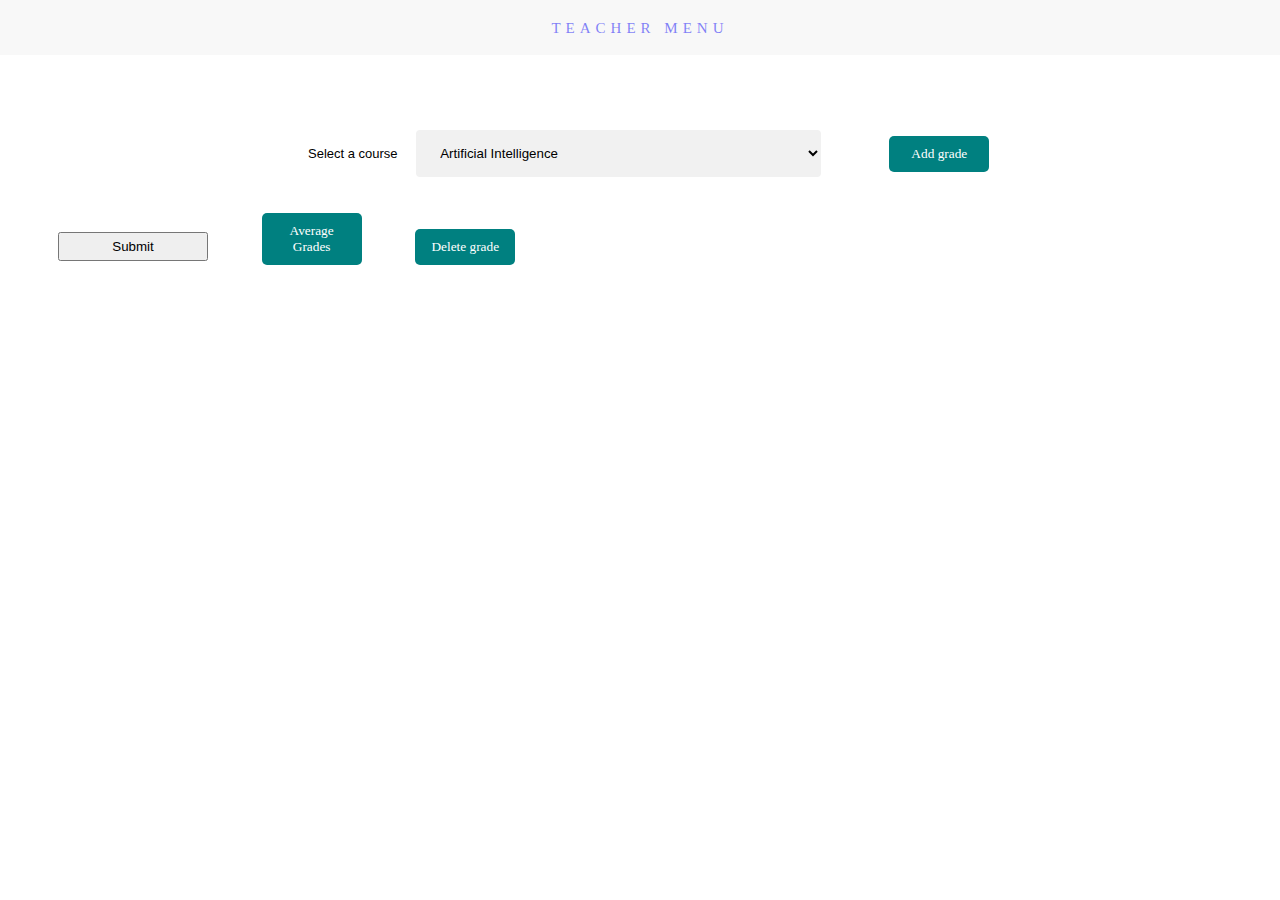
<file: exam/index.html>
<!DOCTYPE html>

<html lang="en">
    <head>
        <meta charset="utf-8" />
        <script src="https://ajax.googleapis.com/ajax/libs/jquery/1.12.2/jquery.min.js"></script>
        <title></title>
        <style>
            body {
                font-family: 'Century Gothic', Consolas, sans-serif;
                font-size: 13px;
            }
            
            p {
                margin-left: 380px;
                font-size: 15px;
            }
             
            h1, h2, h3 {
                font-family: "Century Gothic", 'consolas', serif;
                font-size: 15px;
                text-transform: uppercase;
                padding: 2px 15px 0px;
                color: #4B0082;
                text-align:left;
                text-shadow: 1px 1px 5px #696969;
                
            }
            
            #titlebar {
                opacity: .5;
                position: fixed;
                width: 100%;
                height: 54px;
                left: 0;
                top: 0;
                border-bottom: 1px solid #f1f1f1;
                z-index: 999;
                background-color: #f1f1f1;
             }
 
            #title {
                width: 397px;
                font-family: Consolas, 'PT Sans';
                font-size: 15px;
                text-transform: uppercase;
                margin: 20px auto;
                text-align: center;
                z-index: 999;
             }
            
            #title a, #title a:visited {
                font-weight: normal;
                text-transform: uppercase;
                text-decoration: none !important;
                letter-spacing: 5px;
                
            }  
            
            .menu_links {
                display:block;
                position:fixed;
                margin-top: 150px;
                margin-left: 50px;
            }


            .menu_links a, input[type=button] {
                width:80%;
                display:block;
                border: none;
                background-color:#D3D3D3;
                color: #4B0082;
                margin-top:5px;
                opacity:0.8;
                padding:10px 0px 10px 5px;
                font-family:'Century Gothic', consolas, sans-serif;
                font-size:15px;
                text-align: center;
                text-transform: lowercase;
                -webkit-transition: all 0.5s ease;
                -moz-transition: all 0.5s ease;
                -o-transition: all 0.5s ease;
            }

            .menu_links a:hover, input[type=button]:hover {
                width:90%;
                padding:8px 0px 5px 10px;
                background-color: #4B0082;
                color: #D3D3D3;
                opacity:0.9;
                text-decoration: none;
                -webkit-transition: all 0.1s ease-in;
                -moz-transition: all 0.1s ease-in;
                -o-transition: all 0.1s ease-in;
            }
            
            .menu_links a:focus, input[type=button]:focus {
                width:90%;
                padding:8px 0px 5px 10px;
                background-color: #4B0082;
                color: #D3D3D3;
                opacity:0.9;
                text-decoration: none;
                -webkit-transition: all 0.1s ease-in;
                -moz-transition: all 0.1s ease-in;
                -o-transition: all 0.1s ease-in;
            }
            
            ul {
                position: fixed;
                list-style-type: none;
                margin: 0;
                padding: 0;
                width: 200px;
            }

            li a, input[type=button] {
                display: block;
                color: #4B0082;
                padding: 8px 0 8px 16px;
                text-decoration: none;
            }

            /* Change the link color on hover */
            li a, input[type=button]:hover {
                color: white;
            }
            
            li a, input[type=button]:focus {
                color: white;
            }
           
            
            form {
               
                width: 80%;
                margin-top: 50px;
                margin-left: 300px;
            }
            
            fieldset { 
                width:  80%;
                margin-top: 50px;
                     
            }
            input, legend {
                margin-bottom: 10px;
                padding: 5px;
            }
            select {
                width: 40%;
                padding: 15px 20px;
                border: none;
                border-radius: 4px;
                margin: 80px 15px 5px;
                background-color: #f1f1f1;
                
            }
            
            input[type=submit] {
                width: 150px;
                margin-left: 50px;
                margin-top: 50px;
               
            }
            option {
                font-family: 'Century Gothic', Consolas, sans-serif;
                font-size: 13px;
            }
            
            
            table {
                width: 70%;
                border-collapse: collapse;
                margin-left:  300px;
                margin-bottom:  15px;
            }

            table, td {
                border: 1px solid black;
                margin-top: 20px;
                padding: 5px;
                background-color: #f1f1f1;
                color:  teal;
            }
        
            th {
                border: 1px solid black;
                font-family: Consolas, sans-serif;
                color:  black;
                padding: 8px;
                font-size: 14px;
                font-style: oblique;
                text-transform: uppercase;
            }

            th {text-align: left;}
            
           #demo {
                margin-top: 50px;
                margin-left: -80px;
                
            }
            #studForm {
                display: none;
                position: absolute;
                margin-top: 100px;
                margin-left: 200px;
            }
            button {
                width: 100px;
                padding: 10px;
                margin-top: 10px;
                margin-left: 50px;
                border-radius: 5px;
                font-family: 'Century Gothic';
                background-color: teal;
                border: none;
                color:  white;
            }
                
                
        </style>

        <script>
            $(document).ready(function () {
                $('#btn').click(function () {
                    $('#studForm').css('display', 'block');

                });
                /*  $('#delGradeBtn').click(function () {
                $('#studForm').css('display', 'block');
                $('#grade').hide();

                });*/
                $('#show').click(function () {
                    $('#txtHint').hide();
                    $('#studForm').hide();
                    $('#txtHint').css({ 'display': 'block', 'top': '0', 'margin-bottom': '30px' });
                    //document.getElementById("txtHint").innerHTML = showAlll();
                    getAvgGrades();

                });

                $('#delGradeBtn').click(function () {
                    $.ajax({
                        type: "POST",
                        url: "showAllGrades.php",
                        success: function (result) {
                            $("#txtHint").html(result);
                        }

                    });
                });

                 $('#averageGradeBtn').click(function () {
                    $.ajax({
                        type: "POST",
                        url: "avgGrades.php",
                        success: function (result) {
                            $("#txtHint").html(result);
                        }

                    });
                });
            });


            function getAvgGrades() {
                if (window.XMLHttpRequest) {
                    // code for IE7+, Firefox, Chrome, Opera, Safari
                    xmlhttp = new XMLHttpRequest();
                } else {
                    // code for IE6, IE5
                    xmlhttp = new ActiveXObject("Microsoft.XMLHTTP");
                }
                xmlhttp.onreadystatechange = function () {
                    if (xmlhttp.readyState == 4 && xmlhttp.status == 200) {
                        document.getElementById("txtHint").innerHTML = xmlhttp.responseText;

                    }
                }
                xmlhttp.open("GET", "avgGrades.php", true);
                xmlhttp.send();
            }


        </script>
    </head>
    <body>
        <div id="titlebar"><div id="title"><a href="/">TEACHER MENU</a></div></div> 
        <form method="POST" action="deleteGrade.php" id="profForm">
        <form>
            Select a course
            <select name="courses">
              <option value="Artificial Intelligence">Artificial Intelligence</option>
              <option value="OOP">OOP</option>
              <option value="Virtual Reality">Virtual Reality</option>
              <option value="Geometry">Geometry</option>
              <option value="Operating Systems">Operating Systems</option>
             </select>
            <button id="btn" type="button">Add grade</button>
        </form>
        
        <form id="studForm">
                Select students
                <select name="students">
                  <option value="Tina Belcher">Tina Belcher</option>
                  <option value="Jon Snow">Jon Snow</option>
                  <option value="Tom Smithr">Tom Smithr</option>
                  <option value="Ben Dover">Ben Dover</option>
                  <option value="Matt Johnson">Matt Johnson</option>
                 </select>

        GRADE: <input id="grade" type="text" name="grade"><br>
        </form>
        
        <input type="submit" class="submitProf" value="Submit"/>
        </form>

        <button id="averageGradeBtn" type="button">Average Grades</button>
        <button id="delGradeBtn" type="button">Delete grade</button>
        <div id="txtHint"></div>
    </body>
</html>
</file>
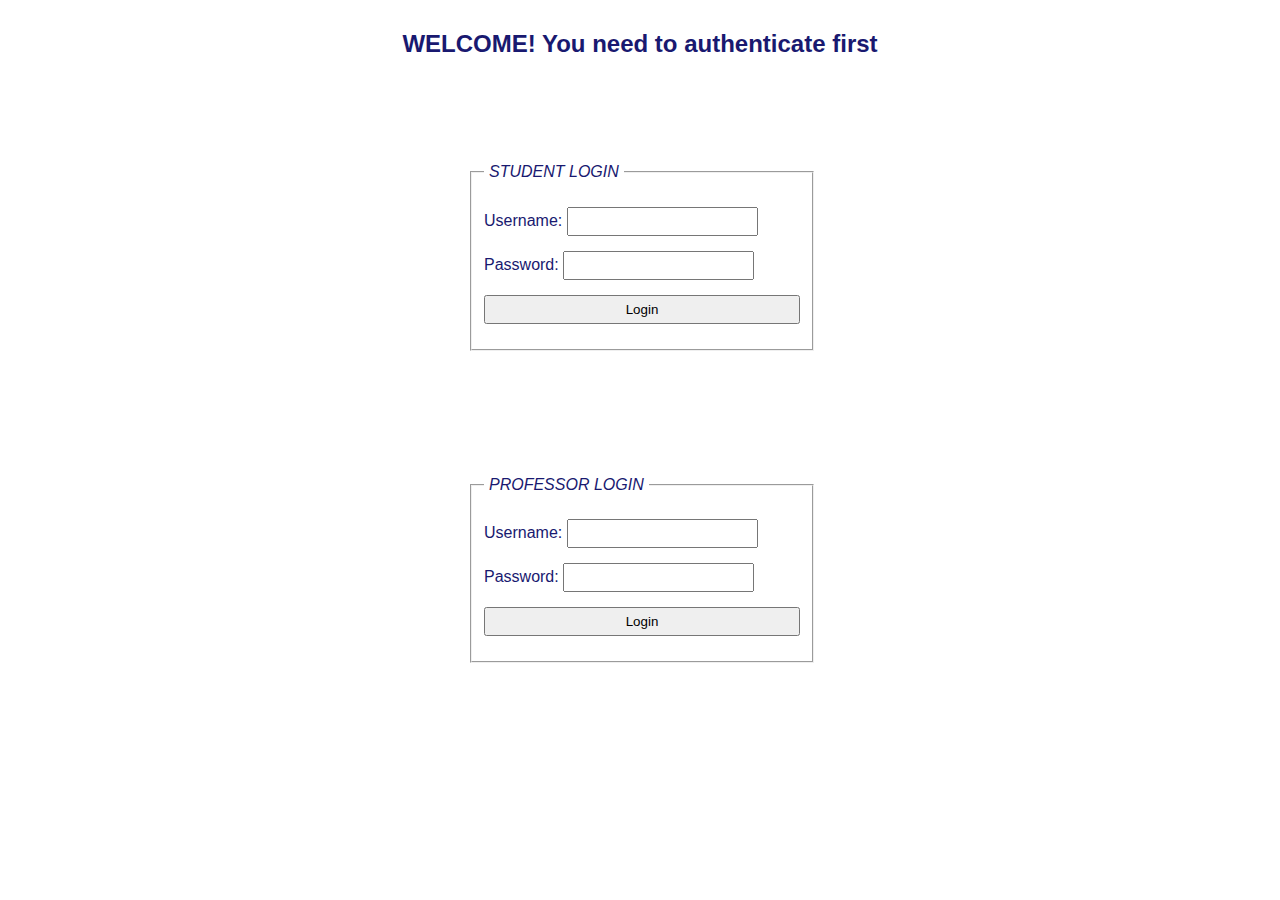
<file: phpThingy/index.html>
<!DOCTYPE html>
<html lang="en">
<head>
    <meta charset="UTF-8">
    <script src="https://ajax.googleapis.com/ajax/libs/jquery/1.12.2/jquery.min.js"></script>
    <!--<script src="Script.js"></script>-->
    <title></title>
    <style>
        body, p {
            font-family: "Century Gothic", sans-serif;
            color: midnightblue;
        }
        h1, h2, h3 {
            font-family: "Century Gothic", sans-serif;
            margin-top: 30px;
            text-align: center;
            color: midnightblue;
        }
        #form1 {

            width: 50%;
            margin-top: 100px;
            margin-left: 460px;
        }
        
        #form2 {
            width: 50%;
            margin-top: 120px;
            margin-left: 460px;
            margin-bottom: 50px;
        }

        fieldset {
            width:  50%;
            margin-top: 50px;

        }
        input, legend {
            margin-bottom: 15px;
            padding: 5px;
        }
        legend {
            font-family: "Futura PT", sans-serif;
            text-transform: uppercase;
            font-style: oblique;
        }

        input[type=submit] {
            width: 100%;
        }
    </style>
</head>
<body>
<h2>WELCOME! You need to authenticate first</h2>
<div id="form1">
    <form method="POST" action="getCourses.php" id="studForm">
        <fieldset>
            <legend>STUDENT LOGIN</legend>
        Username: <input id="username" type="text" name="username">
        <br />
        Password: <input id="password" type="text" name="password" />
        <input type="submit" class="submitStud" value="Login"/>
        </fieldset>
    </form>
</div>
 
<div id="form2">
    <form method="POST" action="teacherMenu.php" id="profForm">
        <fieldset>
            <legend>PROFESSOR LOGIN</legend>
        Username: <input id="username" type="text" name="username">
        <br />
        Password: <input id="username" type="text" name="password" />
        <input type="submit" class="submitProf" value="Login"/>
        </fieldset>
    </form>
</div>
     <div id="txtHint"></div>

</body>
</html>
</file>
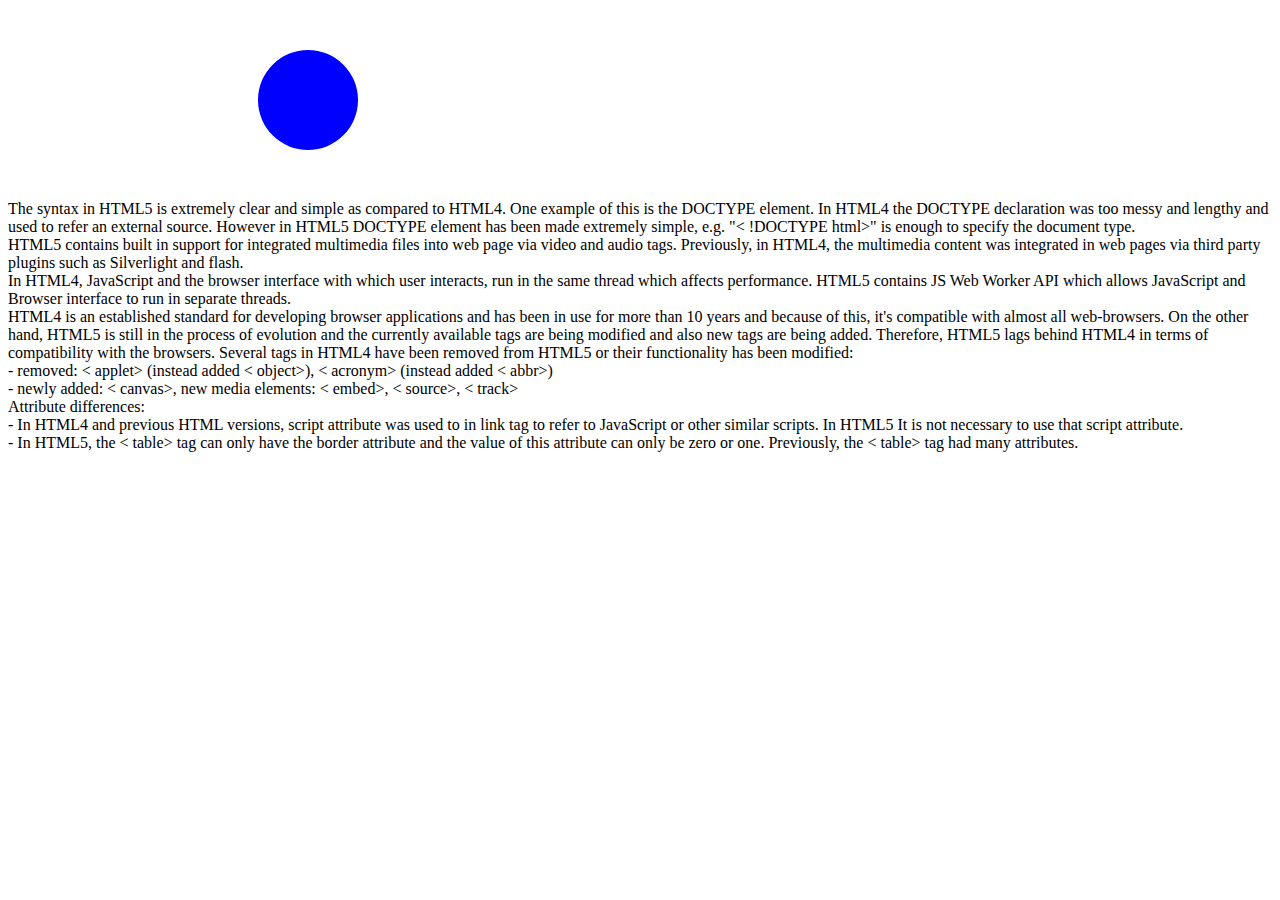
<file: lab/exam.html>
<!DOCTYPE html>
<html lang="en">
<head>
    <meta charset="UTF-8">
    <title>Title</title>
    <style>

        #circle {
            margin: 50px 250px;
            width: 100px;
            height: 100px;
            background: blue;
            -moz-border-radius: 50px;
            -webkit-border-radius: 50px;
            border-radius: 50px;
        }


    </style>
</head>
<body>
<div id="circle"></div>
<p>
    The syntax in HTML5 is extremely clear and simple as compared to HTML4. One example of this is the DOCTYPE element.
    In HTML4 the DOCTYPE declaration was too messy and lengthy and used to refer an external source. However in HTML5 DOCTYPE
    element has been made extremely simple, e.g. "< !DOCTYPE html>" is enough to specify the document type. <br>
    HTML5 contains built in support for integrated multimedia files into web page via video and audio tags.
    Previously, in HTML4, the multimedia content was integrated in web pages via third party plugins such as Silverlight and flash. <br>
    In HTML4, JavaScript and the browser interface with which user interacts, run in the same thread which affects performance.
    HTML5 contains JS Web Worker API which allows JavaScript and Browser interface to run in separate threads. <br>
    HTML4 is an established standard for developing browser applications and has been in use for more than 10 years and because of this,
    it's compatible with almost all web-browsers. On the other hand, HTML5 is still in the process of evolution and the
    currently available tags are being modified and also new tags are being added.
    Therefore, HTML5 lags behind HTML4 in terms of compatibility with the browsers.
    Several tags in HTML4 have been removed from HTML5 or their functionality has been modified: <br>
     - removed: < applet> (instead added < object>), < acronym> (instead added < abbr>) <br>
     - newly added: < canvas>, new media elements: < embed>, < source>, < track> <br>
    Attribute differences: <br> - In HTML4 and previous HTML versions, script attribute was used to in link tag to refer to JavaScript or other similar scripts.
    In HTML5 It is not necessary to use that script attribute. <br>
     - In HTML5, the < table> tag can only have the border attribute and the value of this attribute can only be zero or one.
    Previously, the < table> tag had many attributes.
</p>


</body>
</html>
</file>
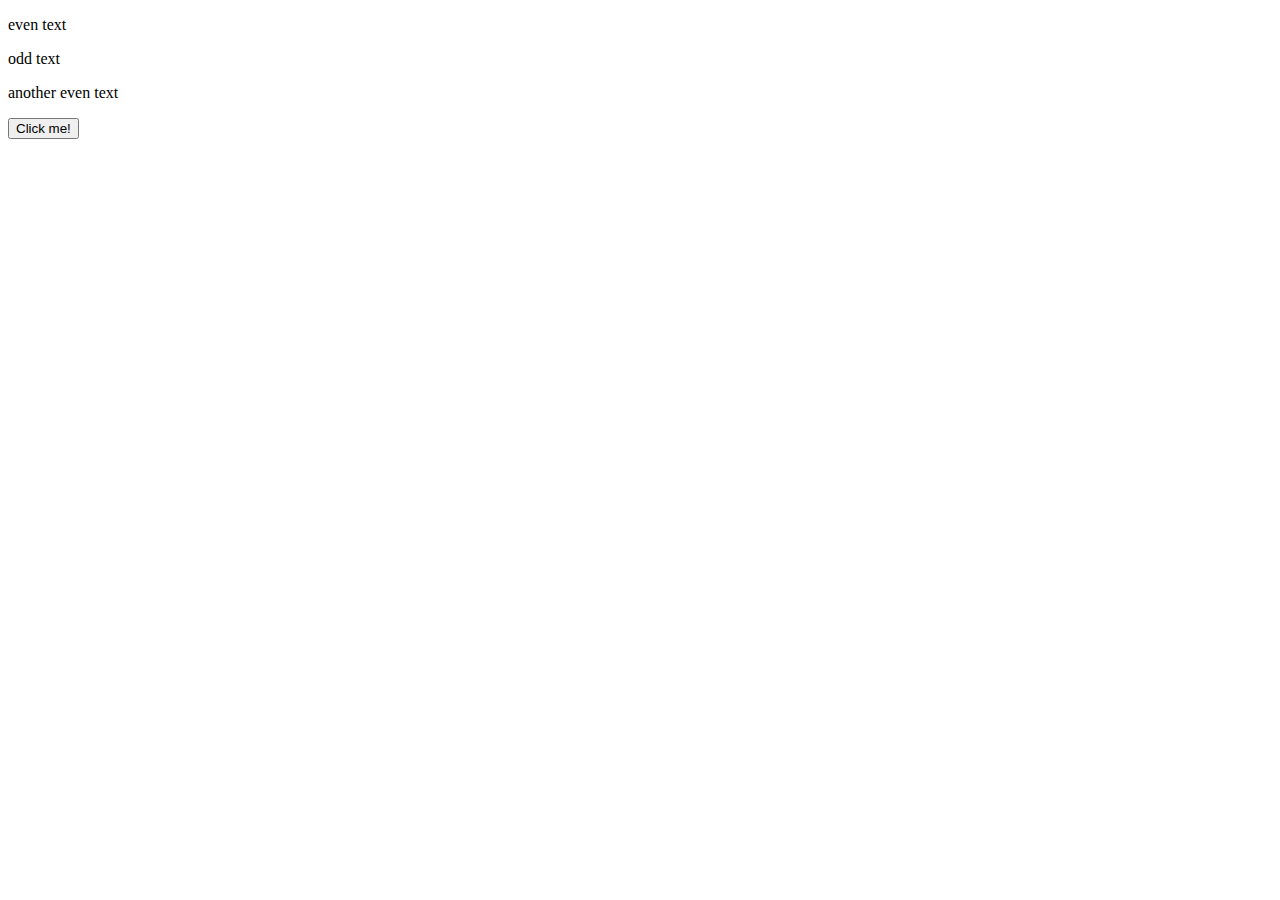
<file: lab/examJS.html>
<!DOCTYPE html>
<html lang="en">
<head>
    <meta charset="UTF-8">
    <title>Title</title>
    <script>
        function changeDiv() {
            var even = [];
            var odd = [];
            var str = "";
            var elems = document.getElementsByTagName("div");
            for (var i  = 0; i < elems.length; i++) {
                if (i % 2 == 0) {
                    even.push(elems[i]);
                }
                else  { odd.push(elems[i]); }

            }
            for (var j = 0; j < even.length; j++) {
                even[j].style.color='#FFFF00';
            }
            for (var k = 0; k < odd.length; k++) {
                odd[k].style.color='#90EE90';
            }

            var res = "";
            var text = document.getElementsByTagName("p");
            for (var x = 0; x < text.length; x++) {
                str =  text[x].innerHTML;
                res += str;
                console.log(str);
                //res.concat(str);

            }
            document.getElementById("demo").innerHTML = "Concatenated text: " + res;
            console.log(res);
        }


    </script>
</head>
<body>

<div>
    <p>even text</p>
</div>

<div>
    <p>odd text </p>
</div>

<div>
    <p>another even text<p/>
</div>

<button type="button" onclick="changeDiv()">Click me!</button>

<div id="demo"></div>
</body>
</html>
</file>
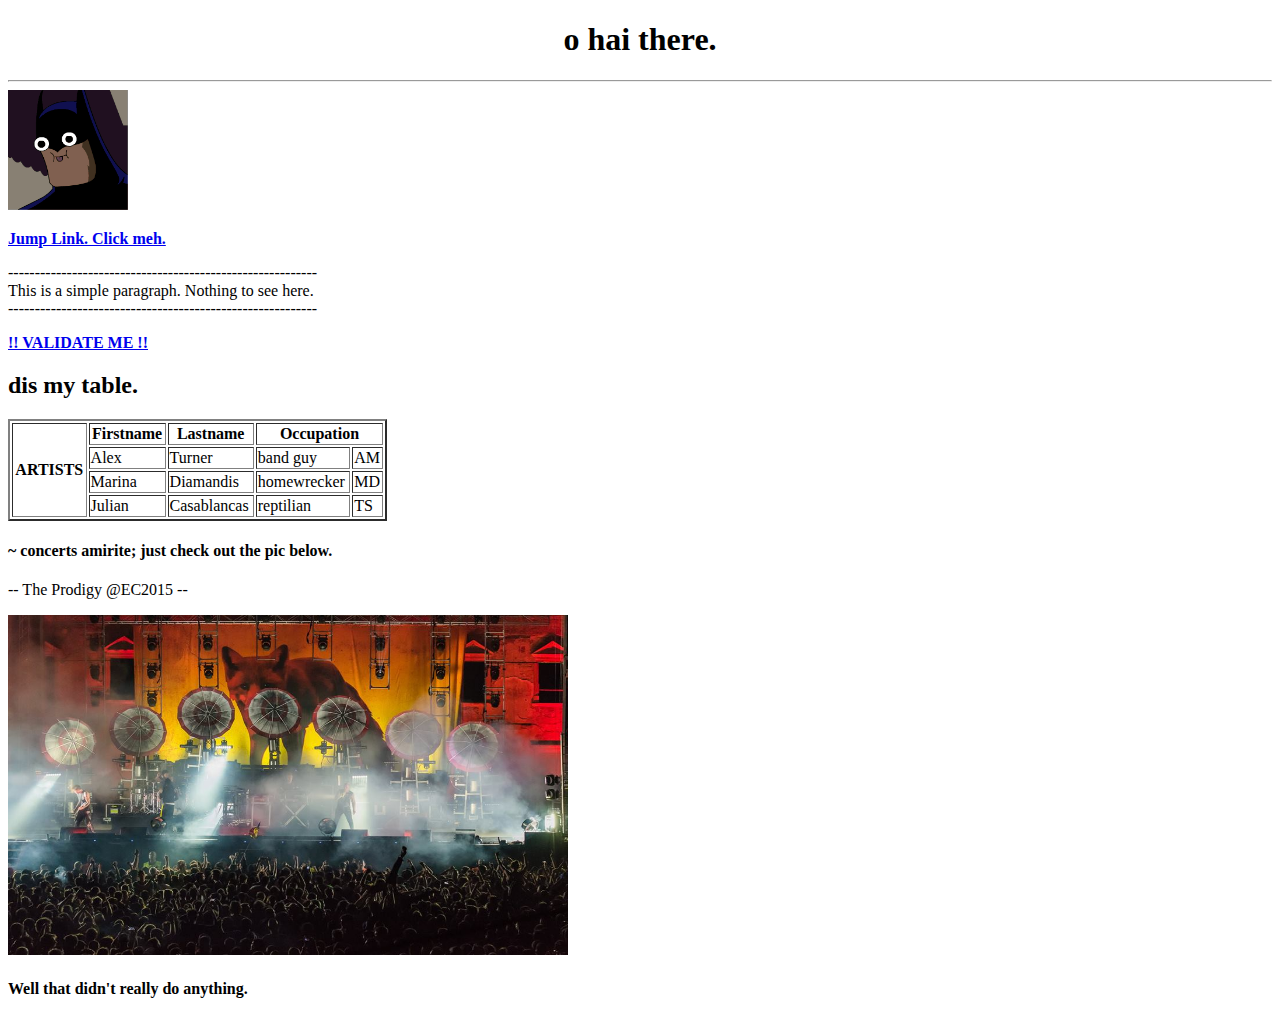
<file: lab/file.html>
<!DOCTYPE html>
<html lang="en">
<head>
    <meta charset="UTF-8">
    <title>ayyy lmao</title>
</head>
<body>
<h1 align="center">o hai there.</h1>
<hr>
<img src="batman.gif" alt="welcome pic" style="width:120px;height:120px;">

<p></p>
<a href="#tips"><b>Jump Link. Click meh.</b></a>

<p>---------------------------------------------------------- <br>This is a simple paragraph. Nothing to see here. <br>
----------------------------------------------------------</p>
<a href="http://validator.w3.org/check?uri=http://www.scs.ubbcluj.ro/~paie1803/index.html"><b> !! VALIDATE ME !!</b></a>

<h2> dis my table.</h2>

<table border="2" style="width:30%">
    <tr>
        <th rowspan="4">ARTISTS</th>
        <th>Firstname</th>
        <th>Lastname</th>
        <th colspan="3">Occupation</th>
    </tr>

    <tr>
        <td>Alex</td>
        <td>Turner</td>
        <td>band guy</td>
        <td>AM</td>
    </tr>
    <tr>
        <td>Marina</td>
        <td>Diamandis</td>
        <td>homewrecker</td>
        <td>MD</td>
    </tr>
    <tr>
        <td>Julian</td>
        <td>Casablancas</td>
        <td>reptilian</td>
        <td>TS</td>
    </tr>
</table>


<h4> ~ concerts amirite; just check out the pic below.</h4>
<p>-- The Prodigy @EC2015 --</p>
<img src="ec_prodigy.jpg" alt="concerts amirite" style="width:560px;height:340px;">

<h4 id="tips">Well that didn't really do anything.</h4>


<!-- bla -->

</body>
</html>
</file>
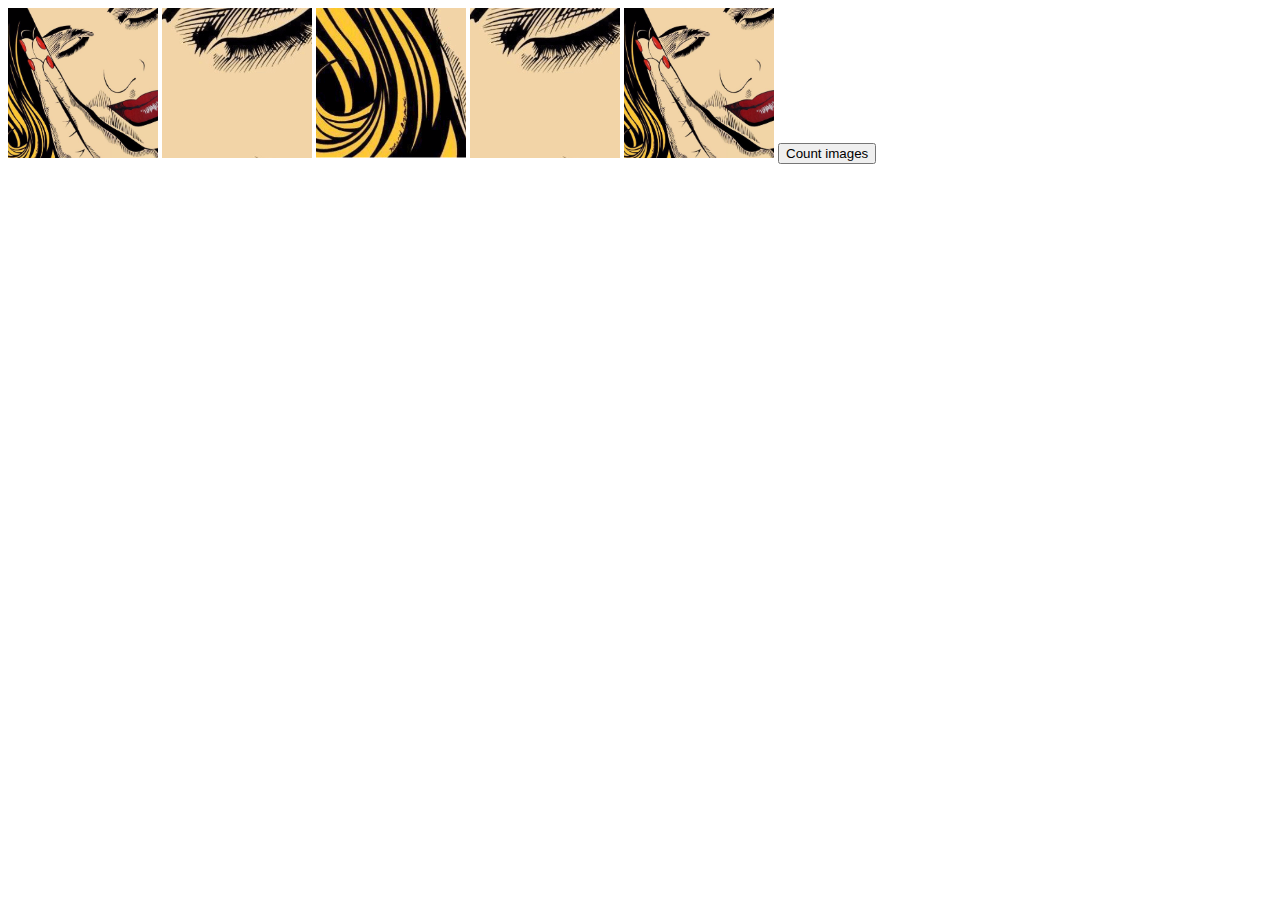
<file: lab/jsProblem.html>
<!DOCTYPE html>
<html lang="en">
<head>
    <meta charset="UTF-8">
    <title>Title</title>
    <style>
        #mydiv{
            width:100%;
            position: absolute;
            bottom:0;
        }

        /*
        img{
            position: relative;
            display: block;
            float: left;
        }
        */
    </style>
    <script>
        function count()
        {
            var even = [];
            var odd = [];
            var imgs = document.getElementsByTagName('img');
            for (var i = 0; i < imgs.length; i++) {
                if (i % 2 == 0) {
                    even.push(imgs[i]);
                }
                odd.push(imgs[i]);
            }
            for (var j = 0; j < odd.length; j++) {
                /*
                odd[j].style.position="fixed";
                odd[j].style.display="block";
                odd[j].style.top="0";
                */
            }

            for (var k = 0; k < even.length; k++) {
                even[k].style.position="absolute";
                even[k].style.bottom="0";
                even[k].style.maxHeight="90%";
                even[k].style.left="20%";
                even[k].style.webkitTransform= "translateX(-50%)";
/*
                even[k].style.position="fixed";
                even[k].style.display="block";
                even[k].style.bottom="0";
*/
            }

            document.getElementById("demo").innerHTML = "Total number of images: " + imgs.length;
            //document.getElementById("div1").innerHTML = "Letters at EVEN positions: " + even;
            //document.getElementById("div2").innerHTML = "Letters at ODD positions: " + odd;
        }

    </script>

</head>
<body>

<img src="mypic.png" style="width:150px; height:150px">
<img src="pic03.jpg" style="width:150px; height:150px">
<img src="pic07.jpg" style="width:150px; height:150px">
<img src="pic03.jpg" style="width:150px; height:150px">
<img src="mypic.png" style="width:150px; height:150px">

<button type="button" onclick="count()">Count images</button>
<div id="demo"></div>

</body>
</html>
</file>
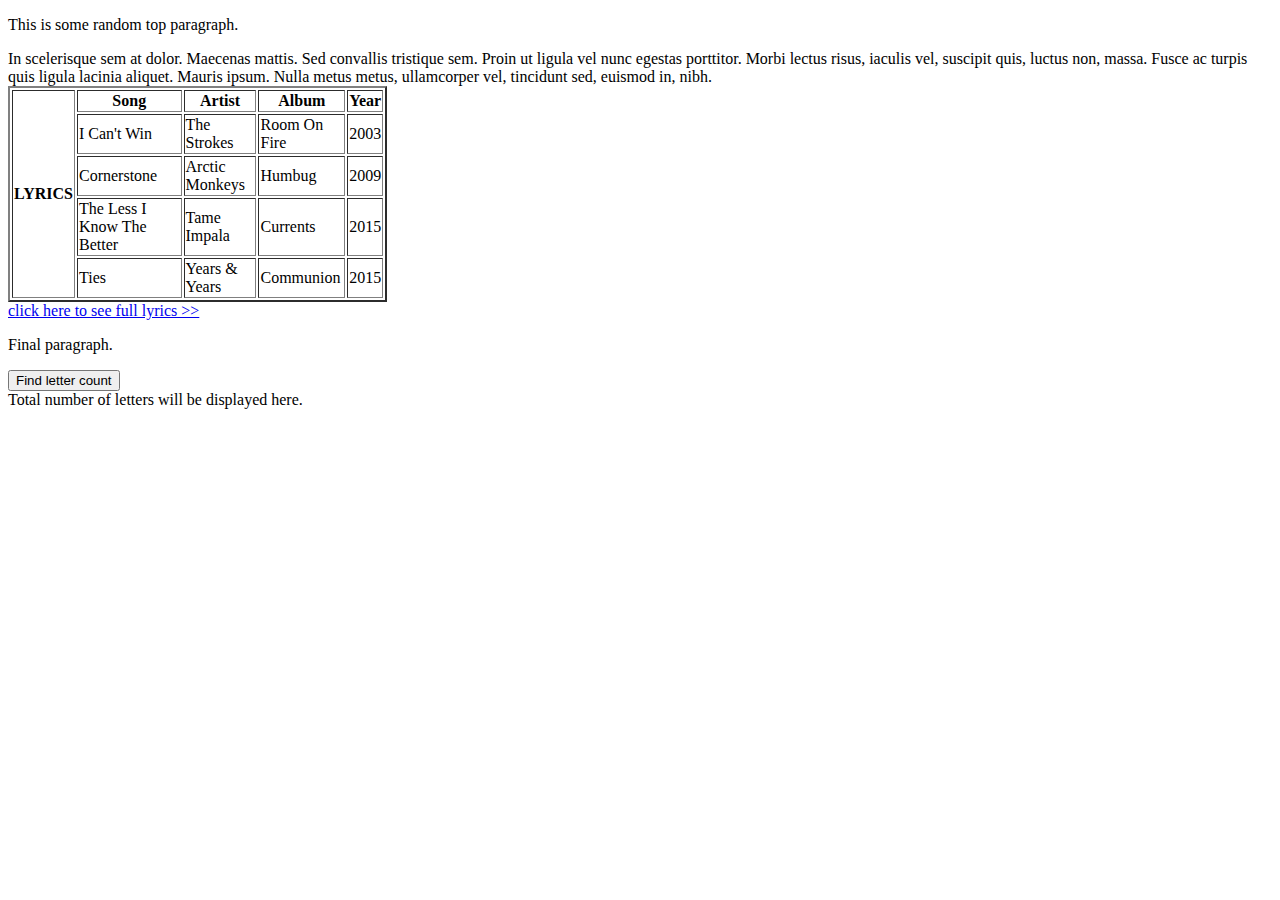
<file: lab/wordCountJS.html>
<!DOCTYPE html>
<html lang="en">
<head>
    <meta charset="UTF-8">
    <title>Title</title>
    <script type="text/javascript">
        function count()
        {
            var even = "";
            var odd = "";
            var chars = document.getElementsByTagName('body')[0].innerHTML.replace(/[\n\r]/g, ' ').replace(/<.*?>/g, '');
            chars = chars.replace(/\s/g, '').replace(/[^a-zA-Z]/g,'');
            for (var i = 0; i < chars.length; i++) {
                if (i % 2 == 0) {
                    even += chars.charAt(i);
                }
                else odd += chars.charAt(i);
            }
            document.getElementById("demo").innerHTML = "Total number of letters: " + chars.length;
            document.getElementById("div1").innerHTML = "Letters at EVEN positions: " + even;
            document.getElementById("div2").innerHTML = "Letters at ODD positions: " + odd;
        }

    </script>
</head>
<body>

<p>This is some random top paragraph.</p>
<div id="bla">
    In scelerisque sem at dolor. Maecenas mattis. Sed convallis tristique sem.
    Proin ut ligula vel nunc egestas porttitor. Morbi lectus risus, iaculis vel, suscipit quis, luctus non, massa.
    Fusce ac turpis quis ligula lacinia aliquet. Mauris ipsum. Nulla metus metus, ullamcorper vel, tincidunt sed, euismod in, nibh.
</div>

<table border="2" style="width:30%">
    <tr>
        <th rowspan="6">LYRICS</th>
        <th>Song</th>
        <th>Artist</th>
        <th>Album</th>
        <th>Year</th>
    </tr>

    <tr>
        <td>I Can't Win</td>
        <td>The Strokes</td>
        <td>Room On Fire</td>
        <td>2003</td>
    </tr>
    <tr>
        <td>Cornerstone</td>
        <td>Arctic Monkeys</td>
        <td>Humbug</td>
        <td>2009</td>
    </tr>
    <tr>
        <td>The Less I Know The Better</td>
        <td>Tame Impala</td>
        <td>Currents</td>
        <td>2015</td>
    </tr>
    <tr>
        <td>Ties</td>
        <td>Years & Years</td>
        <td>Communion</td>
        <td>2015</td>
    </tr>
</table>
<a href="http://genius.com/Years-and-years-ties-lyrics"> click here to see full lyrics >></a>
<p>Final paragraph.</p>
<button type="button" onclick="count()">Find letter count</button>
<div id="demo">Total number of letters will be displayed here.</div>
<div id="div1"></div>
<div id="div2"></div>

</body>
</html>
</file>
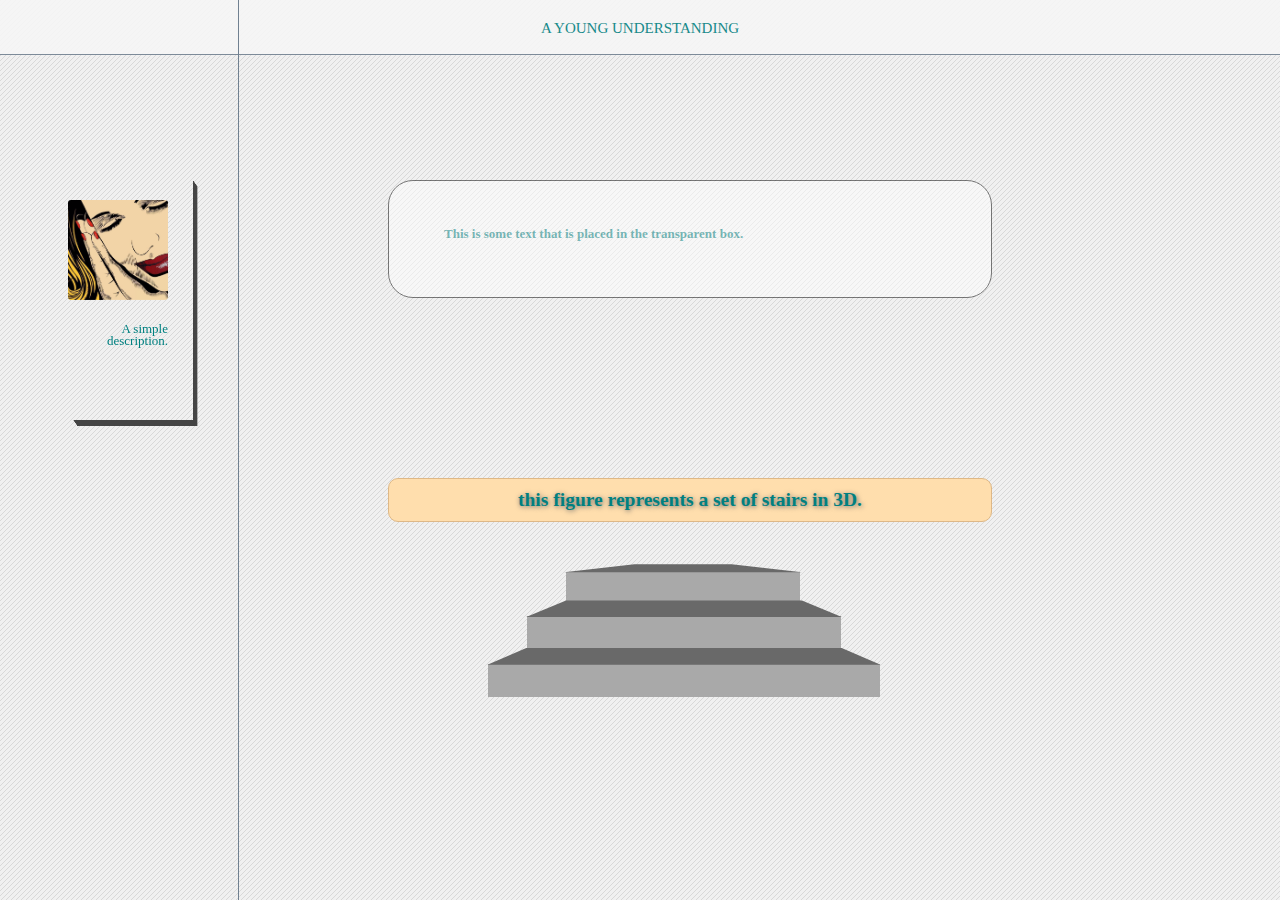
<file: lab/lab3CSS/lab3.html>
<!DOCTYPE html>
<html lang="en">
<head>
    <meta charset="UTF-8">
    <title>hello</title>

    <style type="text/css">
        body {
            font-family: 'consolas',serif;
            font-size: 13px;
            color: #008080;
            background-image:url('backgr2.png');
            background-attachment:fixed;
            background-repeat:repeat;
        }

        h1, h2, h3 {
            border-radius: 10px;
            margin: 180px 280px 50px 380px;
            padding: 10px 5px 10px;
            background-color: #FFDEAD;
            border: 1px solid #DEB887;
            text-align: center;
            text-shadow: 1px 1px 5px #696969;

        }

        #topbar {
            opacity: .9;
            position: fixed;
            width: 100%;
            height: 54px;
            left: 0;
            top: 0;
            background: #F5F5F5;
            border-bottom: 1px solid #708090;
            z-index: 999;
        }

        #title {
            width: 497px;
            font-family: Consolas, 'consolas', serif;
            font-size: 15px;
            text-transform: uppercase;
            margin: 20px auto;
            text-align: center;
            z-index: 999;
        }

        #sline {
            position: fixed;
            width: 1px;
            height: 100%;
            margin-left: 230px;
            top: 0;
            background: #708090;
            z-index: 999;
        }

        .desc {
            position: fixed;
            width: 105px;
            margin-top: 10px;
            margin-left: 55px;
            padding: 10px 0;
            text-align: right !important;
            letter-spacing: 0px !important;
            line-height: 12px;
            background: transparent;
            z-index: 1;
        }

        .desc a, .desc a:visited { font-weight: bold; text-decoration:none; }
        .desc a:hover { text-decoration:line-through; }

        .sideimage { width: 105px; text-align: right; }
        .sideimage img {
            width: 100px;
            height: 100px;
            margin-bottom: 8px;
            border-radius: 3px;
            -webkit-border-radius: 3px;
            -moz-border-radius: 3px;
            z-index: 99;
        }

        .sidethingy {
            position: fixed;
            height: 220px;
            width: 150px;
            margin-bottom: 8px;
            margin-left: 40px;
            padding: 10px;
            box-shadow: 1px 1px 0 #444,
            2px 2px 0 #444, /* end of 2 level deep grey shadow */
            3px 3px 0 #444,
            4px 4px 0 #444,
            5px 5px 0 #444,
            6px 6px 0 #444; /* end of 4 level deep dark shadow */
            /*10px 10px 3px grey;*/
            -webkit-perspective: 150px; /* Chrome, Safari, Opera */
            perspective: 150px;
            transform: rotateY(45deg);
        }

        .transbox {
            border-radius: 25px;
            margin: 180px 280px 180px 380px;
            padding: 40px 50px 50px;
            background-color: #ffffff;
            border: 1px solid black;
            opacity: 0.5;
            filter: alpha(opacity=50); /* For IE8 and earlier */
            -webkit-transition: 0.3s ease-out;
            -moz-transition: all 0.3s ease-out;
            -o-transition: all 0.3s ease-out;
        }

        .transbox:hover {
            border-radius: 0px;
            background-color: #D3D3D3;
            border: 1px solid black;
            -webkit-transition: 0.5s ease-out;
            -moz-transition: all 0.5s ease-out;
            -o-transition: all 0.5s ease-out;
        }

        .transbox p {
            margin: 1%;
            font-weight: bold;
            text-align: justify;
            /*color: #000000; */
        }



        #div1 {
            position: absolute;
            padding: 15px 25px;
            margin: -40px 5px;
            height: 1px;
            width: 300px;
            background-color: #696969;
            -webkit-transform: rotateX(45deg); /* Chrome, Safari, Opera  */
            transform: rotateX(45deg);

        }

        #div2 {
            position: relative;
            padding: 16px;
            height: 1px;
            width: 360px;
            margin: 15px 480px 80px;
            /*border: 1px solid black;*/
            background-color: #A9A9A9;
            -webkit-perspective: 100px;
            perspective: 100px;
            /*-webkit-transform: rotateY(45deg); /* Chrome, Safari, Opera
            transform: rotateY(45deg);*/
        }


        #div3 {
            position: absolute;
            padding: 17px 26px;
            margin: -40px 8px;
            height: 1px;
            width: 218px;
            background-color: #696969;
            -webkit-transform: rotateX(48deg); /* Chrome, Safari, Opera  */
            transform: rotateX(48deg);

        }

        #div4 {
            position: relative;
            padding: 14px;
            height: 5px;
            width: 286px;
            margin: 15px 519px 1px;
            background-color: #A9A9A9;
            -webkit-perspective: 90px;
            perspective: 90px;
            /*-webkit-transform: rotateY(45deg); /* Chrome, Safari, Opera
            transform: rotateY(45deg);*/
        }


        #div5 {
            position: absolute;
            padding: 20px 19px;
            margin: -40px 34px;
            height: 1px;
            width: 100px;
            background-color: #696969;
            -webkit-transform: rotateX(55deg); /* Chrome, Safari, Opera  */
            transform: rotateX(55deg);

        }

        #div6 {
            position: relative;
            padding: 14px;
            height: 1px;
            width: 206px;
            margin: 10px 558px 10px;
            background-color: #A9A9A9;
            -webkit-perspective: 40px;
            perspective: 40px;
            /*-webkit-transform: rotateY(45deg); /* Chrome, Safari, Opera
            transform: rotateY(45deg);*/
        }

    </style>
</head>
<body>

<div id="topbar"><div id="title">A YOUNG UNDERSTANDING</div></div>
<div id="sline"></div>

<div class="desc">


    <div class="sideimage"><img src="sideimg.png" width="100" height="100" class="image"/></div>
    <p>A simple description.</p>


</div>
<div class="sidethingy"></div>
<div class="transbox"><p>This is some text that is placed in the transparent box.</p>
</div>

<h2>this figure represents a set of stairs in 3D. </h2>
<div id="div6">
    <div id="div5"></div>
</div>
<div id="div4">
    <div id="div3"></div>
</div>
<div id="div2">
    <div id="div1"></div>
</div>



</body>
</html>
</file>
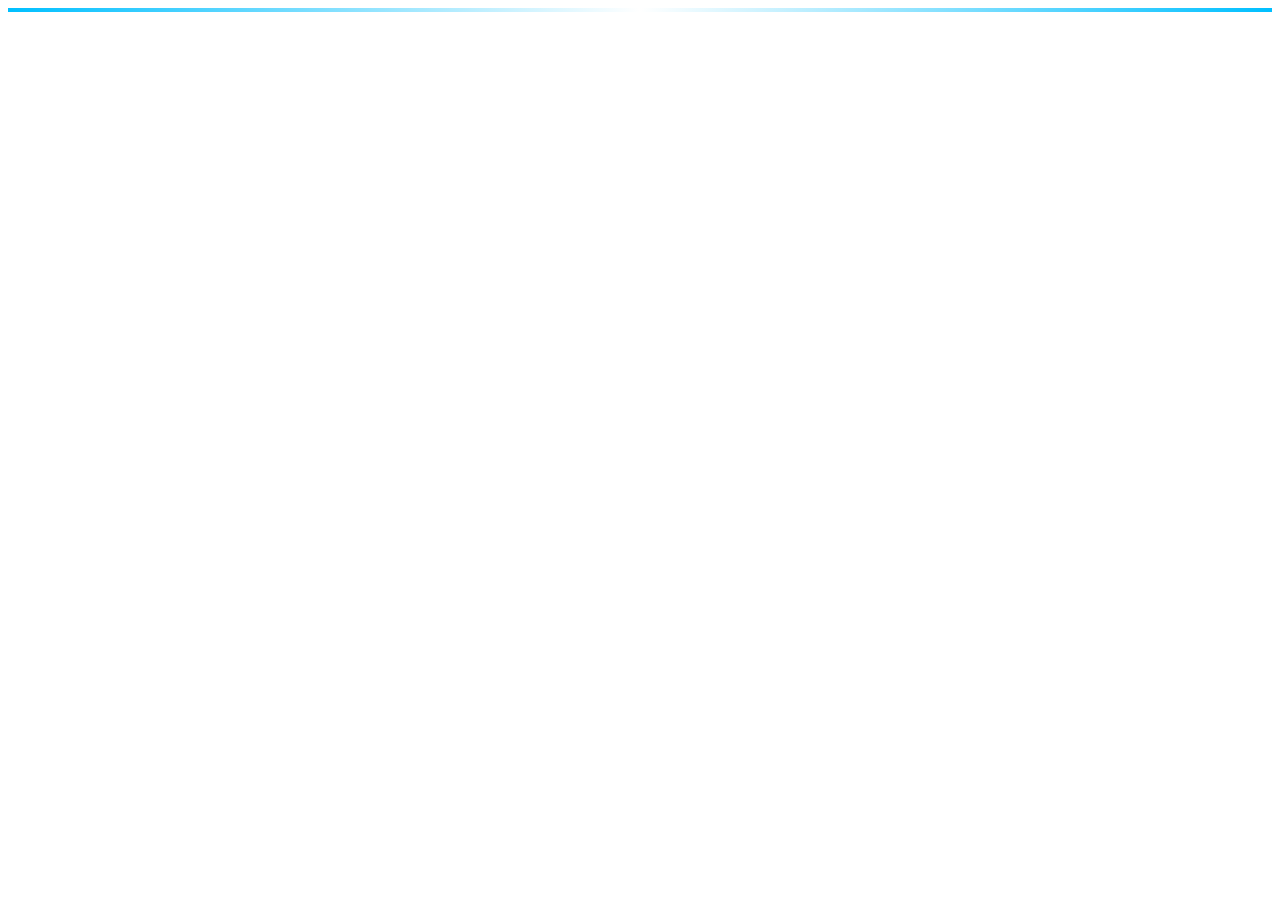
<file: lab/lab4Yahoo/examEx.html>
<!DOCTYPE html>
<html lang="en">
<head>
    <meta charset="UTF-8">
    <title>Title</title>

    <style>
        hr {
            width: 100%;
            height: 4px;
            background: linear-gradient(to right, deepskyblue, white, deepskyblue);
            border:none;
        }
    </style>
</head>
<body>
    <hr>

</body>
</html>
</file>
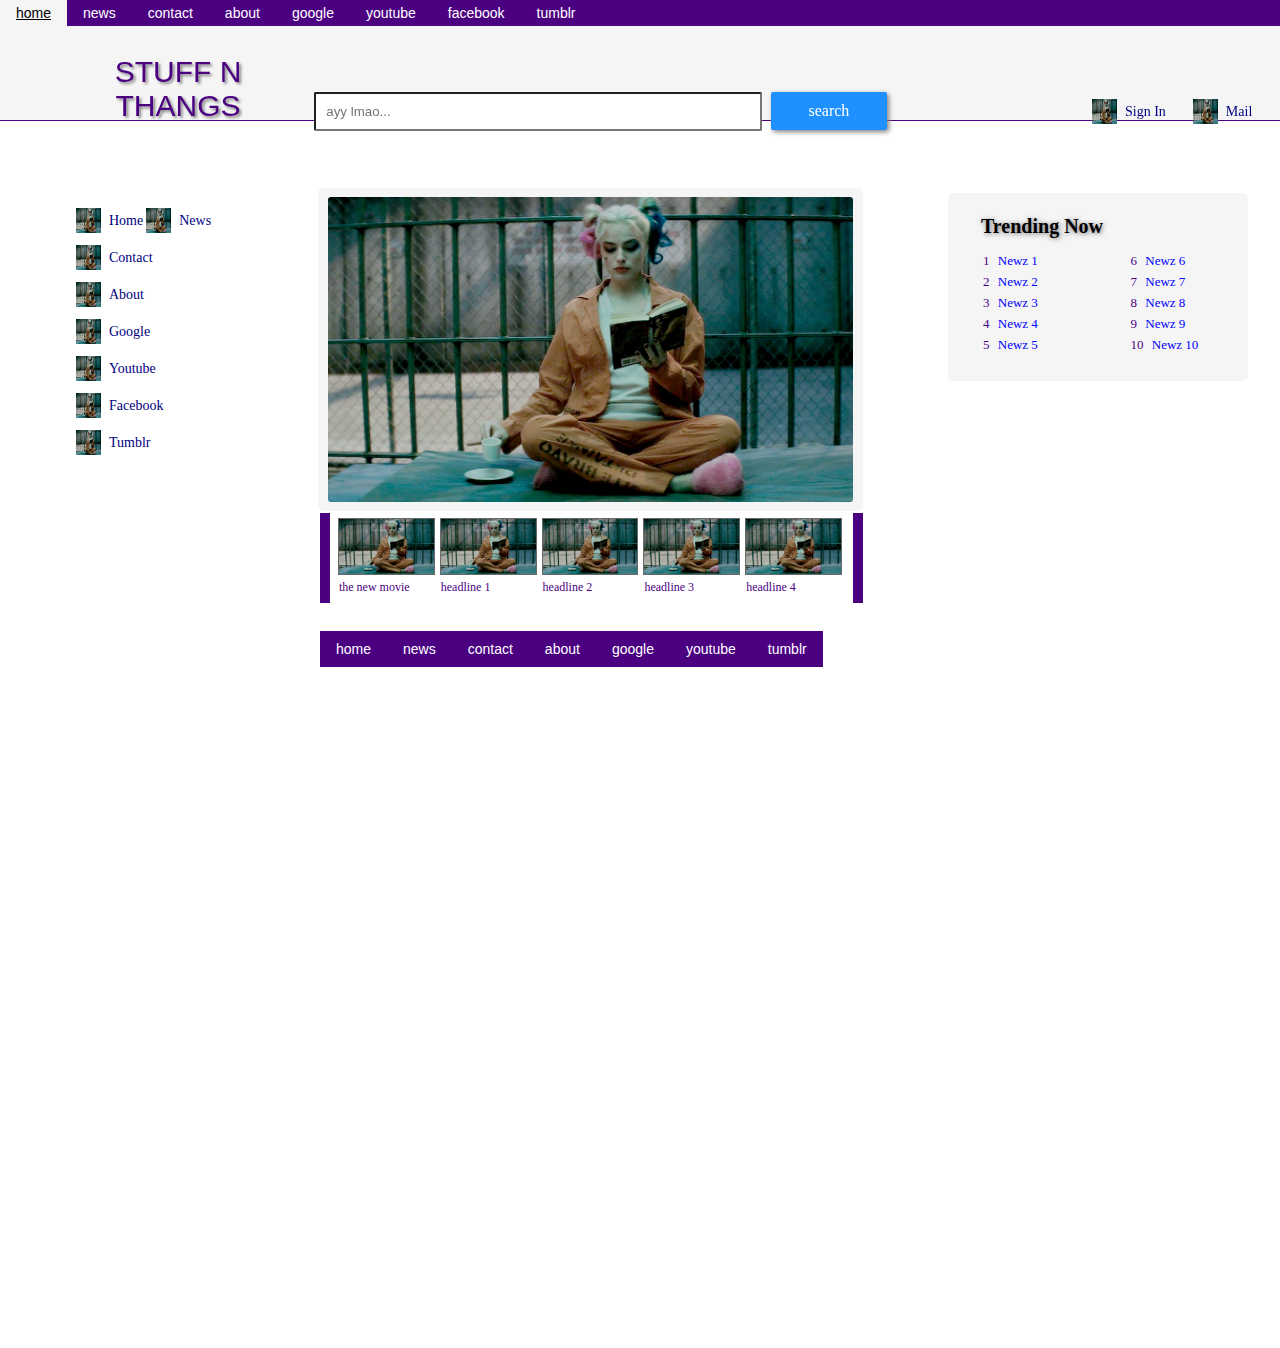
<file: lab/lab4Yahoo/lab4.html>
<!DOCTYPE html>
<html lang="en">
<head>
    <meta charset="UTF-8">
    <title> stuff n thangs</title>

    <link rel="stylesheet" type="text/css" href="lab4style.css">
</head>
<body>

<div id="topbar">

    <div class="horizontal_menu">
    <ul>
        <li><a class="active" href="#home">Home</a></li>
        <li><a href="#news">News</a></li>
        <li><a href="#contact">Contact</a></li>
        <li><a href="#about">About</a></li>
        <li><a href="https://www.google.com">Google</a></li>
        <li><a href="https://www.youtube.com">Youtube</a></li>
        <li><a href="https://www.facebook.com">Facebook</a></li>
        <li><a href="https://www.tumblr.com">Tumblr</a></li>
    </ul>

    </div>

    <div id="title"> stuff n thangs</div>
    <input placeholder="ayy lmao...">
    <div class="button"> search </div>
    <div id="sidenav1">
        <ul>
            <li><img src="pic.png" height="25px" width="25px"> <a href="#">Sign In</a></li>
            <li><img src="pic.png" height="25px" width="25px"> <a href="#">Mail</a></li>
        </ul>
    </div>

</div>


    <div id="sidenav">
        <ul>

           <li><img src="pic.png" height="25px" width="25px">
               <a class="active" href="#home">Home</a>
           </li>
            <li>
                <img src="pic.png" height="25px" width="25px"> <a href="#news">News</a>
            </li>
            <li><img src="pic.png" height="25px" width="25px"> <a href="#contact">Contact</a></li>
            <li><img src="pic.png" height="25px" width="25px"> <a href="#about">About</a></li>
            <li><img src="pic.png" height="25px" width="25px"> <a href="https://www.google.com">Google</a></li>
            <li><img src="pic.png" height="25px" width="25px"> <a href="https://www.youtube.com">Youtube</a></li>
            <li><img src="pic.png" height="25px" width="25px"> <a href="https://www.facebook.com">Facebook</a></li>
            <li><img src="pic.png" height="25px" width="25px"> <a href="https://www.tumblr.com">Tumblr</a></li>


        </ul>

    </div>
<!--<div id="sline"></div>-->
<div id="content">
 <div class="post">
     <div class="vertline"></div>
     <img src="pic.png" style="width: 100%">
     <div class="vertline" style="margin-left:525px; margin-top:12px"></div>
 </div>

</div>

<ul class="postnav">
    <li>
        <img src="pic.png" height="55px"><p>the new movie</p>
        <div class="tooltiptext1">
            <h3>The title</h3>Lorem ipsum dolor sit amet, consectetur adipiscing elit. Integer nec odio.
                Praesent libero. Sed cursus ante dapibus diam. Sed nisi. Nulla quis sem at nibh elementum imperdiet.
                Duis sagittis ipsum. Praesent mauris. Fusce nec tellus sed augue semper porta. Mauris massa.
                Vestibulum lacinia arcu eget nulla.

        </div>
    </li>
    <li>
        <div class="tooltiptext2">
            <h3>Second title</h3>In scelerisque sem at dolor. Maecenas mattis. Sed convallis tristique sem.
                Proin ut ligula vel nunc egestas porttitor. Morbi lectus risus, iaculis vel, suscipit quis, luctus non, massa.
                Fusce ac turpis quis ligula lacinia aliquet. Mauris ipsum. Nulla metus metus, ullamcorper vel, tincidunt sed, euismod in, nibh.
        </div>
        <img src="pic.png" height="55px"><p>headline 1</p>
    </li>

    <li>
        <div class="tooltiptext3">
            <h3>Third title</h3>Nulla metus metus, ullamcorper vel, tincidunt sed, euismod in, nibh. Quisque volutpat condimentum velit.
            Class aptent taciti sociosqu ad litora torquent per conubia nostra, per inceptos himenaeos. Nam nec ante.
            Sed lacinia, urna non tincidunt mattis, tortor neque adipiscing diam, a cursus ipsum ante quis turpis.
        </div>
        <img src="pic.png" height="55px"><p>headline 2</p>
    </li>

    <li>
        <div class="tooltiptext4">
            <h3>Fourth title</h3>Class aptent taciti sociosqu ad litora torquent per conubia nostra, per inceptos himenaeos.
            Sed dignissim lacinia nunc. Curabitur tortor. Pellentesque nibh. Aenean quam. In scelerisquesem at dolor.
            Maecenas mattis. Sed convallis tristique sem. Proin ut ligula vel nunc egestas porttitor.
        </div>
        <img src="pic.png" height="55px"><p>headline 3</p>
    </li>

    <li>
        <div class="tooltiptext5">
            <h3>Fifth title</h3>Nam nec ante. Sed lacinia, urna non tincidunt mattis, tortor neque adipiscing diam, a cursus ipsum ante quis turpis.
            Nulla facilisi. Ut fringilla. Suspendisse potenti. Nunc feugiat mi a tellus consequat imperdiet. Vestibulum sapien. Proin quam.
        </div>
        <img src="pic.png" height="55px"><p>headline 4</p>
    </li>

</ul>

<div id="hor_menu2">
    <ul>
        <li>
            <a href="#">Home</a>
            <ul>
                <li>
                    <img src="pic.png" height="55px">
                    <a href="#"><h3> ARTICLE #1 </h3></a>
                    <p>Sed at aliquam tractatos, purto alterum in sit, ut propriae scaevola duo. Nec an facilisi consequat delicatissimi,
                    aliquip deleniti appareat ei eam. Nec at reque fugit signiferumque. Cibo fabulas usu cu, mea eleifend instructior te.</p>
                </li>
                <li>
                    <img src="pic.png" height="55px">
                    <a href="#"><h3>ARTICLE #2</h3></a>
                    <p>Soluta praesent suavitate sit ut, ut mel bonorum temporibus, nam ad dolore graeco electram. Vim semper quaestio ut, dictas salutandi id quo.
                    Congue eligendi hendrerit vis no, movet detracto pertinacia ius ad, epicurei dissentiet his ad.</p>
                </li>
                <li>
                    <img src="pic.png" height="55px">
                    <a href="#"><h3>ARTICLE #3</h3></a>
                    <p>An duo vidisse abhorreant instructior, nec ne meis utamur definiebas. Quo id iuvaret lobortis. Ad nullam efficiantur mel. Ad salutandi deseruisse duo, pri dico nobis albucius ut.
                    Ei duo similique abhorreant. Et error oblique incorrupte ius, per apeirian pertinax an.</p>
                </li>

            </ul>
        </li>
        <li>
            <a href="#news">News</a>
            <ul>
                <li>
                    <img src="pic.png" height="55px">
                    <a href="#"><h3> HELLO THERE </h3></a>
                    <p>Congue eligendi hendrerit vis no, movet detracto pertinacia ius ad, epicurei dissentiet his ad.
                        Amet modus perpetua pri an, at duo dicta scaevola dissentiet. No mea qualisque honestatis persequeris.</p>
                </li>
                <li>
                    <img src="pic.png" height="55px">
                    <a href="#"><h3>CHECK THIS OUT</h3></a>
                    <p>Lorem ipsum dolor sit amet, alii elitr ignota no nec. Nobis reprehendunt conclusionemque no nam, id mel apeirian partiendo dignissim, elitr principes ex eum. Nam utamur tacimates petentium an. Diam harum soluta an vel.
                        Iudico commodo ex vel, quas erant mei ne, atqui legimus qualisque eos ut. Wisi munere ne mel, tale veniam delectus ius ex.</p>
                </li>
                <li>
                    <img src="pic.png" height="55px">
                    <a href="#"><h3>RANDOM TITLE</h3></a>
                    <p>Vel dicant noluisse aliquando at. An est illud idque dicam. Te habeo dolorum voluptatum vix. Ei eam tamquam deserunt.
                    </p>
                </li>

                <li>
                    <img src="pic.png" height="55px">
                    <a href="#"><h3>ANOTHER TITLE</h3></a>
                    <p>Ius aliquando intellegam an. Animal appareat duo et, eu vis mollis officiis dissentiet. No cum quod omnis verear.
                        Ne ius dolore vituperata, ad aliquid concludaturque nam, ex usu rebum persecuti. Ea duo esse homero malorum.</p>
                </li>

            </ul>
        </li>
        <li>
            <a href="#contact">Contact</a>
            <ul>
                <li>
                    <img src="pic.png" height="55px">
                    <a href="#"><h3> ARTICLE #WHATEVER </h3></a>
                    <p>Vel ignota placerat ne, id iriure inermis urbanitas eum, populo doming everti et vim. Graeco persius mel et, est quando volumus erroribus ne, ignota docendi id nec.
                    </p>
                </li>
                <li>
                    <img src="pic.png" height="55px">
                    <a href="#"><h3>ANOTHER ARTICLE</h3></a>
                    <p>Ne per case aliquip, mei at assum convenire, ex natum falli nonumy mea. Te aperiri moderatius duo, vim alia sale aeque in.
                        Prima paulo eripuit usu ut, invidunt voluptatum per ad. An oportere quaerendum vix.</p>
                </li>
                <li>
                    <img src="pic.png" height="55px">
                    <a href="#"><h3>RANDOM TITLE #2</h3></a>
                    <p>Habeo quodsi suavitate ut quo, omnis postea detraxit sed no. Mei quis bonorum atomorum eu, sit in ferri repudiare evertitur,
                        te sententiae reprimique cum. Eos iriure posidonium ne, cu eum enim persecuti.
                    </p>
                </li>

                <li>
                    <img src="pic.png" height="55px">
                    <a href="#"><h3>YEP, ANOTHER ARTICLE</h3></a>
                    <p>Partiendo repudiare sadipscing an nec, eius sadipscing nam no, te vide inermis mel. Ex eam nulla saperet.</p>
                </li>

            </ul>
        </li>
        <li>
            <a href="#about">About</a>
            <ul>
                <li>
                    <img src="pic.png" height="55px">
                    <a href="#"><h3> YOU GUESSED IT</h3></a>
                    <p>Mel quod quodsi liberavisse ea, sea dolor ridens et, an nullam temporibus signiferumque vel.
                        Omnes dictas indoctum et vix, hinc munere postulant in quo. Qui mundi dolore no, vero abhorreant expetendis ad pri. </p>
                </li>
                <li>
                    <img src="pic.png" height="55px">
                    <a href="#"><h3>ANOTHER ARTICLE !!</h3></a>
                    <p>Prima commune propriae te duo, mea an nulla nostro, te diam efficiantur eam. Ea eirmod verterem pri, has ut saperet sensibus appellantur.
                        Ut usu meis autem prodesset, duo cu errem adipisci imperdiet, ne vel case autem.
                    </p>
                </li>
                <li>
                    <img src="pic.png" height="55px">
                    <a href="#"><h3>WHICH NUMBER IS THIS ONE AGAIN?</h3></a>
                    <p>Vix minim verterem ex. Eu mea maiorum quaerendum, aperiri recteque expetenda cu his, ne adipiscing vituperata est. Ut nostrum vituperata per, ea qui facilisis voluptatibus.
                        Ad nemore accusam has, at affert insolens est. Quod torquatos est an, adversarium delicatissimi id pri.
                    </p>
                </li>


            </ul>
        </li>
        <li>
            <a href="https://www.google.com">Google</a>
            <ul>
                <li>
                    <img src="pic.png" height="55px">
                    <a href="#"><h3>WHAT A SURPRISE</h3></a>
                    <p>Pri justo docendi in. Eos at oblique indoctum, mazim affert eligendi sit an.
                        Mel id animal patrioque cotidieque, tota fastidii vix et. Et vel nobis nonumes dolores, in mazim comprehensam sea.</p>
                </li>
                <li>
                    <img src="pic.png" height="55px">
                    <a href="#"><h3>YET ANOTHER ARTICLE :)</h3></a>
                    <p>Facer gloriatur eos in. At putent malorum definitiones mei, erant molestie facilisi an his, ei mazim partiendo nec. Tation imperdiet id mea, pri eu perfecto persequeris appellantur.
                        Sint nominavi percipitur ad per, in agam minim cetero vel. Qui ad purto dolor dolorum, qui error putent ornatus no.
                    </p>
                </li>

            </ul>
        </li>
        <li>
            <a href="https://www.youtube.com">Youtube</a>
            <ul>
                <li>
                    <img src="pic.png" height="55px">
                    <a href="#"><h3> ARTICLE #???</h3></a>
                    <p>Docendi euripidis cotidieque mei ad. At ignota electram vim, putent maiorum no sit.
                        Invidunt praesent ad quo, nemore aliquip consetetur sea id. Cum in sale idque epicuri. An mea quis delectus, nam sonet saperet propriae eu. </p>
                </li>
                <li>
                    <img src="pic.png" height="55px">
                    <a href="#"><h3>COOL TITLE</h3></a>
                    <p>Eos inani novum exerci et. Nonumy omittam intellegebat has ut, his rebum mollis lucilius ei. Te vim prima nullam denique, his eu audire iuvaret mentitum.
                        Enim semper eu mea. Mea vidit graeci intellegam id, nullam alienum sea te, partem explicari splendide te pri.
                    </p>
                </li>
                <li>
                    <img src="pic.png" height="55px">
                    <a href="#"><h3>YET ANOTHER TITLE</h3></a>
                    <p>Quo ad doming sanctus intellegebat. Vero erant nemore qui ad, insolens singulis definiebas sit ei. Te vel solet legendos democritum, ne wisi lobortis consulatu pri, ea has perfecto prodesset. Sea id melius audiam, cu ius phaedrum mandamus definiebas.
                        Affert populo mel no, per in alii delenit tincidunt. Duo ut liber commune, nostrud epicuri id mel.
                    </p>
                </li>


            </ul>
        </li>
        <li>
            <a href="https://www.tumblr.com">Tumblr</a>
            <ul>
                <li>
                    <img src="pic.png" height="55px">
                    <a href="#"><h3> AYY LMAO</h3></a>
                    <p> Est doming impetus ceteros ei, id vim harum saperet partiendo, an ubique tacimates praesent duo.
                        .An mea quis delectus, nam sonet saperet propriae eu. </p>
                </li>
                <li>
                    <img src="pic.png" height="55px">
                    <a href="#"><h3>COOLEST TITLE</h3></a>
                    <p>Eu case utroque quo, animal sadipscing sed in. Eu oporteat democritum pro. In ius modo meis, at usu oratio labore suscipit, has mundi invenire at. Primis albucius in mea, est convenire adversarium id.
                        Ne hinc congue singulis vis.
                    </p>
                </li>
                <li>
                    <img src="pic.png" height="55px">
                    <a href="#"><h3>THREE YIKES YOU'RE OUT</h3></a>
                    <p> Cu ceteros consequat liberavisse vis. Ad his prompta eligendi voluptaria, ius ea vivendo periculis.
                        Argumentum honestatis vel no, ne per dolores deseruisse liberavisse, liber prompta ponderum quo et.
                    </p>
                </li>


            </ul>
        </li>
    </ul>

</div>


<div class="rightmenu">
    <h2>Trending now</h2>
    <ol>
        <li content="1"> <a href="#">Newz 1</a></li>
        <li> <a href="#">Newz 2</a></li>
        <li> <a href="#">Newz 3</a></li>
        <li> <a href="#">Newz 4</a></li>
        <li> <a href="#">Newz 5</a></li>
        <li> <a href="#">Newz 6</a></li>
        <li> <a href="#">Newz 7</a></li>
        <li> <a href="#">Newz 8</a></li>
        <li> <a href="#">Newz 9</a></li>
        <li> <a href="#">Newz 10</a></li>
    </ol>
</div>
<!--
<div class="textbox" style="margin-top: 680px; margin-left:320px;">
    <h3>The title</h3><p>Lorem ipsum dolor sit amet, consectetur adipiscing elit. Integer nec odio.
    Praesent libero. Sed cursus ante dapibus diam. Sed nisi. Nulla quis sem at nibh elementum imperdiet.
    Duis sagittis ipsum. Praesent mauris. Fusce nec tellus sed augue semper porta. Mauris massa. Vestibulum lacinia arcu eget nulla.</p>

</div>

<div class="textbox" style="margin-top: 850px; margin-left:320px;">
    <h3>Another title</h3><p>Mauris ipsum. Nulla metus metus, ullamcorper vel, tincidunt sed, euismod in, nibh. Quisque volutpat condimentum velit. Class aptent taciti sociosqu ad litora torquent per conubia nostra, per inceptos himenaeos. Nam nec ante. Sed lacinia, urna non tincidunt mattis, tortor neque adipiscing diam, a cursus ipsum ante quis turpis.
    Nulla facilisi. Ut fringilla. </p>

</div>-->
</body>
</html>
</file>
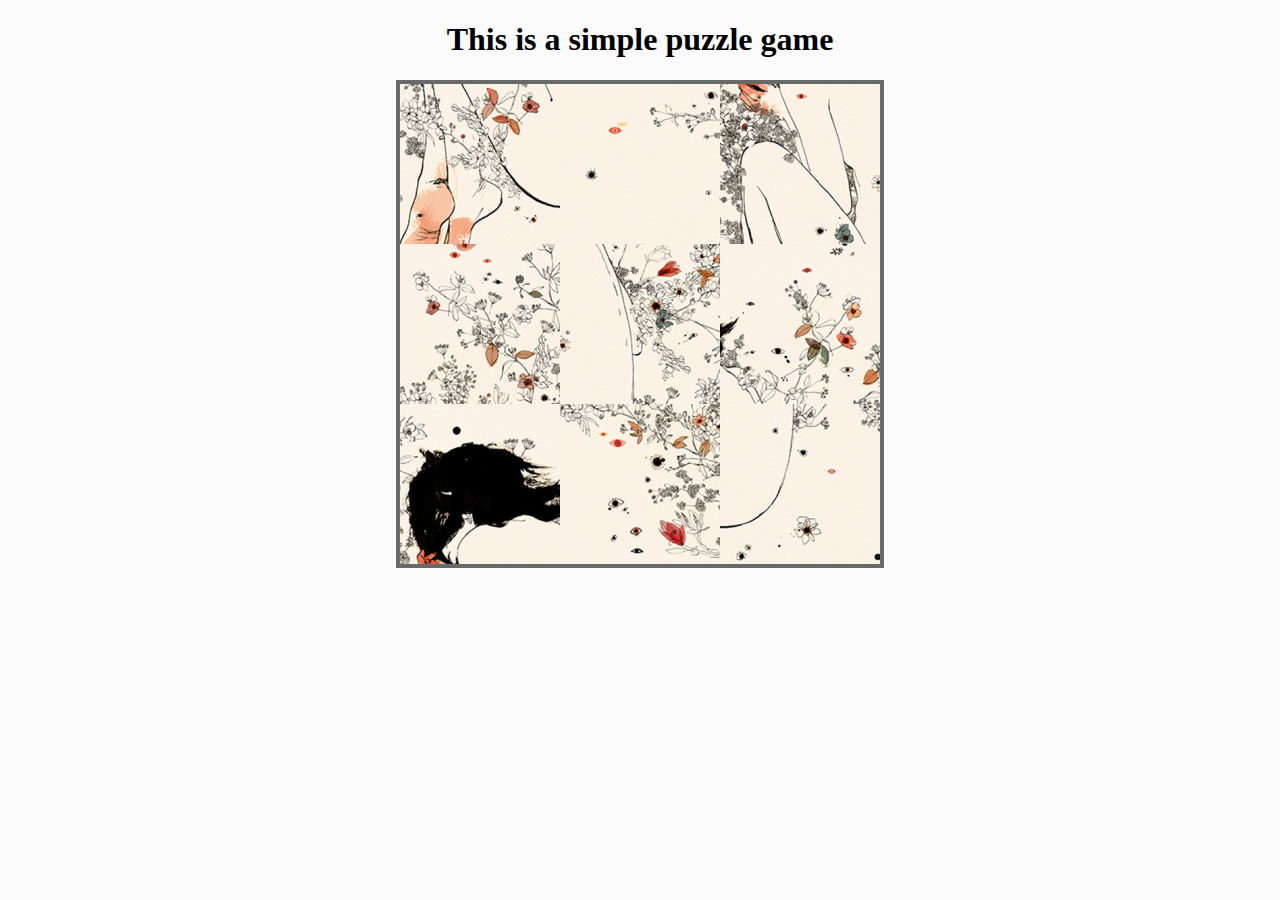
<file: lab/lab6JavaScript/lab6Puzzle.html>
<!DOCTYPE html>
<html lang="en">
<head>
    <meta charset="UTF-8">
    <title>my puzzle</title>

    <script type="text/javascript">

        window.onload = onReady;

        var can;
        var ctx;
        var img;

        var blockSize = 160;

        var clickX;
        var clickY;

        var selected1;
        var selected2;

        var piecesArray = new Array();
        var correctOrder = new Array();

        function onReady()
        {
            can = document.getElementById('myCanvas');
            ctx = can.getContext('2d');
            img = new Image();
            img.onload = onImageLoad;
            img.src = "mypic2.jpg";
        }

        function onImageLoad()
        {
            var r;
            for(var i = 0; i < 3; i++)
            {
                for(var j = 0; j < 3; j++)
                {
                    r = new Rectangle(i * blockSize, j * blockSize, i * blockSize + blockSize, j * blockSize + blockSize);
                    piecesArray.push(r);
                    correctOrder.push(r);
                }
            }

            scrambleArray(piecesArray, 30);
            drawImage();
        }


        function drawImage()
        {
            for(var i = 0; i < 3; i++)
            {
                for(var j = 0; j < 3; j++)
                {
                    // column * nrRows + row
                    r = piecesArray[i*3+j];
                    ctx.drawImage(img, r.left, r.top, r.width, r.height, i*blockSize, j*blockSize, blockSize, blockSize);
                }
            }
        }

        function scrambleArray(ar, times)
        {
            var count = 0;
            var temp;
            var index1;
            var index2;
            while(count < times)
            {
                index1 = Math.floor(Math.random()*piecesArray.length);
                index2 = Math.floor(Math.random()*piecesArray.length);

                temp = piecesArray[index1];
                piecesArray[index1] = piecesArray[index2];
                piecesArray[index2] = temp;

                count++;
            }
        }

        function Rectangle(left, top, right, bottom)
        {
            this.left = left;
            this.top  = top;
            this.right = right;
            this.bottom = bottom;

            this.width = right - left;
            this.height = bottom - top;
        }


        function onCanvasClick(evt)
        {
            // coord x and y position relative to the canvas
            clickX = evt.offsetX;
            clickY = evt.offsetY;

            // calculate the index of the clicked piece
            var drawX = Math.floor(clickX / blockSize);
            var drawY = Math.floor(clickY / blockSize);
            var index = drawX * 3 + drawY;

            var targetRect = piecesArray[index];
            var drawHighlight = true;

            drawX *= blockSize;
            drawY *= blockSize;

            ctx.clearRect(0, 0, 480, 480);

            if(selected1 != undefined && selected2 != undefined)
            {
                selected1 = selected2 = undefined;
            }

            if(selected1 == undefined)
            {
                selected1 = targetRect;
            }
            else
            {
                selected2 = targetRect;
                swapPieces(selected1, selected2);
                drawHighlight = false;
            }

            drawImage();

            // checks if it needs to highlight
            if(drawHighlight)
                highlightRect(drawX, drawY);
        }

        function highlightRect(drawX, drawY)
        {
            ctx.beginPath();
            ctx.moveTo(drawX, drawY);
            ctx.lineTo(drawX + blockSize, drawY);
            ctx.lineTo(drawX + blockSize, drawY + blockSize);
            ctx.lineTo(drawX, drawY + blockSize);
            ctx.lineTo(drawX, drawY);
            ctx.lineWidth = 3;

            // set line color
            ctx.strokeStyle = "teal";
            ctx.stroke();
        }

        function swapPieces(r1, r2)
        {
            var index1;
            var index2;
            var temp = r1;

            index1 = piecesArray.indexOf(r1);
            index2 = piecesArray.indexOf(r2);

            piecesArray[index1] = r2;
            piecesArray[index2] = temp;

            checkSolved();
        }

        function checkSolved()
        {
            var match = true;

            for(var i = 0; i < piecesArray.length; i++)
            {
                if(piecesArray[i] != correctOrder[i])
                {
                    match = false;
                }
            }

            if(match)
            {
                alert('WELL DONE!');
            }
            else
            {
                console.log('not complete');
            }
        }



    </script>
</head>
<body style="background-color:#fbfbfb;">

<div style="margin:0 auto; width:480px; text-align:center;">
    <h1 style="font-family: 'Century Gothic', 'consolas', serif;">This is a simple puzzle game</h1>
</div>

<div style="margin-left:auto; margin-right:auto; width:480px; height:480px; border: 4px solid dimgrey;;">
    <canvas id="myCanvas" width="480" height="480" onclick="onCanvasClick(event);">
    </canvas>
</div>



</body>
</html>
</file>
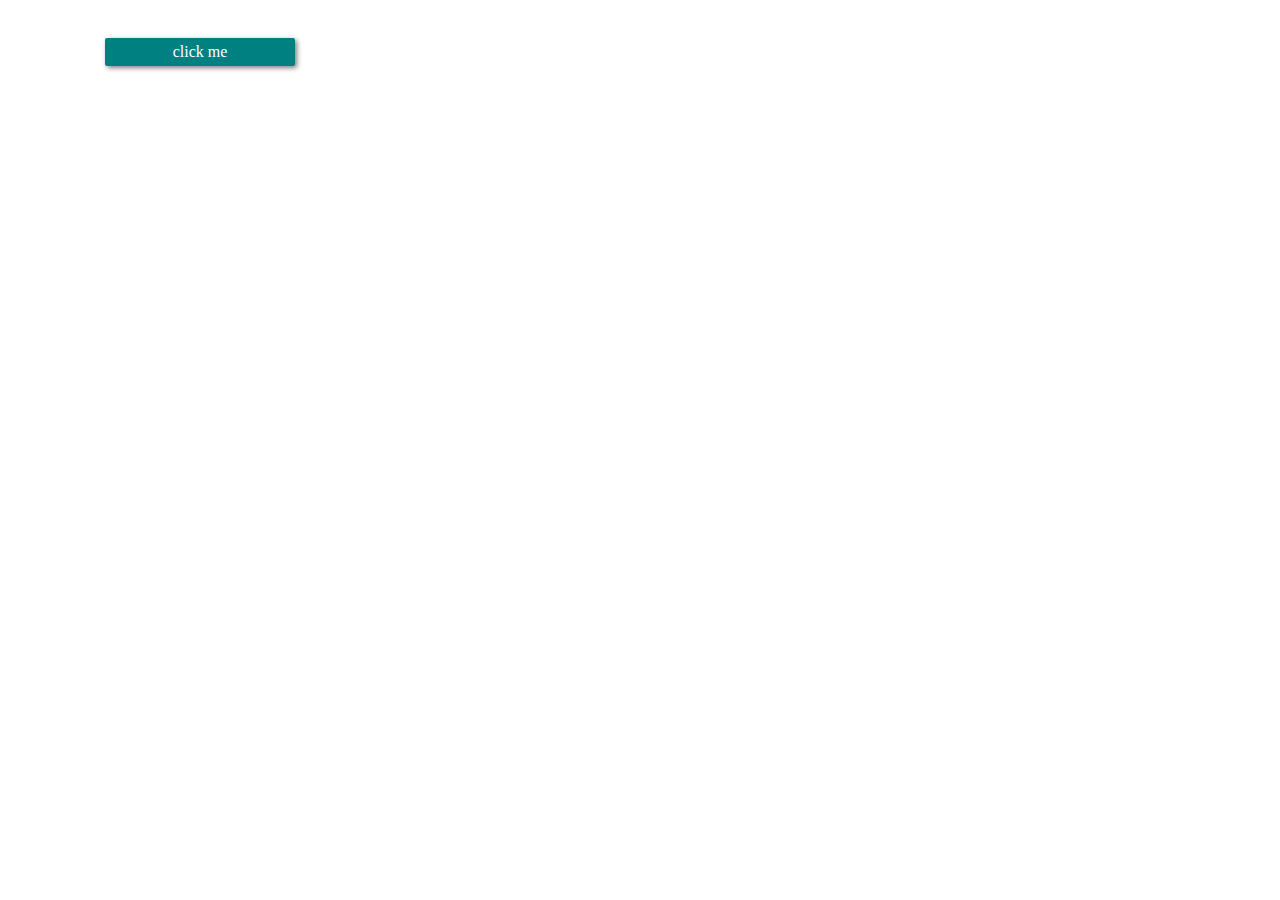
<file: lab/lab7JQuery/lab7.html>
<!DOCTYPE html>
<html lang="en">
<head>
    <meta charset="UTF-8">
    <title>hi</title>
    <script src="https://ajax.googleapis.com/ajax/libs/jquery/2.2.0/jquery.min.js"></script>

    <style>
        body {
            font-family: "Century Gothic", 'consolas', serif;
            font-size: 13px;
            color: #4B0082;
        }
        #button {
            background-color: teal;
            width: 150px;
            color: white;
            margin-left:97px;
            margin-top: 30px;
            padding: 5px 20px;
            border-radius: 2px;
            text-align: center;
            text-decoration: none;
            display: inline-block;
            font-size: 16px;
            box-shadow: 2px 2px 5px grey;
        }

        #dialogbox {
            display: none;
            width: 200px;
            height: 200px;
            left:100px;
            top: 72px;
            border: 1px solid teal;
            position:absolute;
        }
        #topbar {
            display: inherit;
            width: 100%;
            background-color: #D3D3D3;
            position: inherit
        }

        #x {
            position: relative;
            top: inherit;
            right: inherit;
            cursor:pointer;
        }

        .resizable{
            overflow: hidden;
            resize: both;
        }

    </style>

    <script>
        $(document).ready(function(){
            $('#button').click(function() {
                $('#dialogbox').css('display', 'block');
            });

            $("#x").click(function(){
                $('#dialogbox').hide('fast');
            });
        });


    </script>


</head>
<body>

<div>

    <div id="button">click me</div>
    <div id="dialogbox" class="resizable">
        <div id="topbar">
            <input id="x" type="button" value="X" style="float:right"/>
            This is a resizable box.
        </div>
        <p> <br> It contains some simple text and that's pretty much it, I guess. Click on the X button to close it.</p>

    </div>
</div>

</body>
</html>
</file>
<file: lab/lab4Yahoo/lab4style.css>
body {
    font-family: "Century Gothic",'consolas',serif;
    font-size: 13px;
    color: 	#4B0082;
}

h1, h2, h3 {
    /*margin: 180px 280px 50px 380px;*/
    /*width: 25%;*/
    font-family: "Century Gothic", 'consolas', serif;
    font-size: 15px;
    text-transform: uppercase;
    padding: 2px 15px 0px;
    color: #4B0082;
    text-align:left;
    text-shadow: 1px 1px 5px #696969;

}

/* TOP VERTICAL BAR - TITLE, SEARCH BAR, AND TAB MENU */

#topbar {
    /*opacity: .6;*/
    position: fixed;
    width: 100%;
    height: 120px;
    left: 0;
    top: 0;
    background: #F5F5F5;
    border-bottom: 1px solid #4B0082;
    z-index: 999;
}

#title {
    width: 20%;
    font-family: "Berlin Sans FB", sans-serif;
    font-size: 30px;
    text-transform: uppercase;
    margin: 55px 5px 0px 50px;
    text-align: center;
    display: inline-block;
    text-shadow: 2px 2px 3px grey;
}

/* SEARCH BAR */
input {
    width: 35%;
    padding: 10px 10px;
    margin-top: 8px;
    margin-right: 5px;
    box-sizing: border-box;
    font-family: "Century Gothic", sans-serif;
    border-radius: 2px;
    display: inline-block;
}

.button {
    background-color: #1E90FF;
    width: 6%;
    border: none;
    color: white;
    margin-top: 10px;
    padding: 10px 20px;
    border-radius: 2px;
    text-align: center;
    text-decoration: none;
    display: inline-block;
    font-size: 16px;
    box-shadow: 2px 2px 5px grey;
}

.button:hover {
    transition-duration: 0.4s;
    background-color: grey;
}

/* TOP HORIZONTAL TAB MENU */
.horizontal_menu {
    top: 0;
    left: 0;
    position: fixed;
}
.horizontal_menu ul {
    position: fixed;
    top: 0;
    width: 100%;
    left: 0;
    list-style-type: none;
    margin: 0;
    padding: 0;
    background-color: #4B0082;
}

.horizontal_menu li {
    float: left;
}

.horizontal_menu li a {
    display: block;
    color: white;
    text-align: center;
    padding: 5px 16px;
    font-family:'Century Gothic', consolas, sans-serif;
    font-size: 14px;
    text-transform: lowercase;
    text-decoration: none;
}

.horizontal_menu li a:hover {
    background-color: #F5F5F5;
    text-decoration: underline;
    color: black;
}

/* SIDE NAVIGATION BAR 4 TOP BAR */
#sidenav1 {
    width: 280px;
    position: fixed;
    margin-top:-50px;
    margin-left: 1050px;
    /*border-right: 1px solid gray;*/
}

#sidenav1 ul li {
    list-style-type: none;
    float:left;
    text-transform: capitalize;
    font-size: 14px;
    margin: 10px 25px 5px 2px;
    padding-left:-2px;
}

#sidenav1 ul li img {
    float:left;
    padding-top: -2px;
    margin-right: 8px;
    margin-top: -5px;
}
#sidenav1 ul li a {
    display: inline;
    text-decoration: none;
    color:#000080;
}

#sidenav1 ul li:hover > a{
    text-decoration: underline;
}

/*
.menu_links {
    display:block;
    position:fixed;
    margin-top: 50px;
    margin-left: 5px;
}


.menu_links a {
    width:120px;
    display:block;
    background-color:#D3D3D3;
    color: #4B0082;
    margin-top:5px;
    opacity:0.6;
    padding:10px 0px 10px 5px;
    font-family:'Century Gothic', consolas, sans-serif;
    font-size:15px;
    text-align: center;
    text-transform: lowercase;
    -webkit-transition: all 0.5s ease;
    -moz-transition: all 0.5s ease;
    -o-transition: all 0.5s ease;
}

.menu_links a:hover {
    width:125px;
    padding:8px 0px 5px 10px;
    background-color:#4B0082;
    color: whitesmoke;
    opacity:0.9;
    text-decoration: none;
    -webkit-transition: all 0.1s ease-in;
    -moz-transition: all 0.1s ease-in;
    -o-transition: all 0.1s ease-in;
}
*/

/*  SIDE VERTICAL MENU */
#sidenav {
    width: 180px;
    position: absolute;
    margin-top: 180px;
    margin-left: 25px;
    /*border-right: 1px solid gray;*/
}

#sidenav ul li {
    float:left;
    display: block;
    text-transform: capitalize;
    font-size: 14px;
    margin: 12px 0px 5px 2px;
    padding-left: 1px;
}

#sidenav ul li img {
    float:left;
    display: block;
    padding-top: -2px;
    margin-right: 8px;
    margin-top: -5px;
}
#sidenav ul li a {
    text-decoration: none;
    color:#000080;
}

#sidenav ul li:hover > a{
    text-decoration: underline;
}

.vertline {
    width:10px;
    height:28%;
    position:absolute;
    margin-top:315px;
    margin-left: -8px;
    background-color:#4B0082;
    z-index:-1;
}

#content {
    width: 530px;
    position:absolute;
    margin-top:180px;
    margin-left:310px;
    background-color: transparent;
}

.post {
    width: 525px;
    border: 10px solid #F5F5F5;
    border-radius: 5px;
    /*border: 1px solid #696969;*/
}

.post img {
    width: 525px;
    margin: -1px 2px -5px 0;
    border-radius: 3px;
    /*box-shadow: 2px 2px 5px grey;*/
}


/*  CENTER POST NAVIGATION */

ul.postnav {
    position:absolute;
    width:520px;
    list-style-type: none;
    margin-top: 510px;
    margin-left: 290px;
    /*overflow: hidden;*/
    background: transparent;
}

ul.postnav li {
    float: left;
    /*border-right: 2px solid black;*/
    margin-right: 5px;
    position: relative;


}

ul.postnav li .tooltiptext1 {
    visibility: hidden;
    width: 510px;
    background-color: #fff;
    font-family: "Century Gothic", 'consolas', serif;
    text-transform: lowercase;
    font-size: 13px;
    opacity: 0.9;
    color: black;
    text-align: justify;
    border-radius: 2px;
    padding: 2px 10px 20px;

    margin-left: -60px;
    margin-top: 20px;
    margin-bottom: 5px;


    /* Position the tooltip */
    position: absolute;
    z-index: 1;
    bottom: 100%;
    left: 50%;
}



ul.postnav li .tooltiptext2 {
    visibility: hidden;
    width: 510px;
    background-color: #fff;
    font-family: "Century Gothic", 'consolas', serif;
    text-transform: lowercase;
    font-size: 13px;
    opacity: 0.9;
    color: black;
    text-align: justify;
    border-radius: 2px;
    padding: 2px 10px 20px;
    margin-top: 70px;
    margin-bottom: 5px;


    /* Position the tooltip */
    position: absolute;
    z-index: 1;
    bottom: 100%;
    left: 50%;
    margin-left: -162px;
}

ul.postnav li .tooltiptext3 {
     visibility: hidden;
     width: 510px;
     background-color: #fff;
     font-family: "Century Gothic", 'consolas', serif;
     text-transform: lowercase;
     font-size: 13px;
     opacity: 0.9;
     color: black;
     text-align: justify;
     border-radius: 2px;
     padding: 2px 10px 20px;
     margin-top: 120px;
    margin-bottom: 5px;


     /* Position the tooltip */
     position: absolute;
     z-index: 1;
     bottom: 100%;
     left: 50%;
     margin-left: -264px;
 }

ul.postnav li .tooltiptext4 {
    visibility: hidden;
    width: 510px;
    background-color: #fff;
    font-family: "Century Gothic", 'consolas', serif;
    text-transform: lowercase;
    font-size: 13px;
    opacity: 0.9;
    color: black;
    text-align: justify;
    border-radius: 2px;
    padding: 2px 10px 20px;
    margin-top: 170px;
    margin-bottom: 5px;


    /* Position the tooltip */
    position: absolute;
    z-index: 1;
    bottom: 100%;
    left: 50%;
    margin-left: -366px;
}

ul.postnav li .tooltiptext5 {
    visibility: hidden;
    width: 510px;
    background-color: #fff;
    font-family: "Century Gothic", 'consolas', serif;
    text-transform: lowercase;
    font-size: 13px;
    opacity: 0.9;
    color: black;
    text-align: justify;
    border-radius: 2px;
    padding: 2px 10px 20px;
    margin-top: 220px;
    margin-bottom: 5px;

    /* Position the tooltip */
    position: absolute;
    z-index: 1;
    bottom: 100%;
    left: 50%;
    margin-left: -468px;
}

ul.postnav li:hover .tooltiptext1 {
    visibility: visible;
}

ul.postnav li:hover .tooltiptext2 {
    visibility: visible;
}

ul.postnav li:hover .tooltiptext3 {
    visibility: visible;
}

ul.postnav li:hover .tooltiptext4 {
    visibility: visible;
}

ul.postnav li:hover .tooltiptext5 {
    visibility: visible;
}


ul.postnav li img {
    display: inline;
    border: 1px solid dimgrey;
    /*padding-bottom: 10px;*/
}
ul.postnav li p {
    margin: 1%;
    text-align: left;
    font-size: 12px;
}

ul.postnav li:hover {
    border-bottom: 3px solid #4B0082;
    padding-bottom:5px;
    opacity: 0.8;
}


/* CENTER TEXT BOX */
.textbox {
    position: absolute;
    width: 500px;
    /*background-color: #DCDCDC;*/
    border-left: 5px outset black;
    /*border-bottom: 1px solid #4B0082;
    box-shadow:2px 2px 5px grey;*/
    font-family: "Century Gothic", 'consolas', serif;
    text-transform: lowercase;
    font-size: 13px;
    opacity: 0.8;
    color: black;
    text-align: justify;
    padding: 2px 15px 10px;
    margin-bottom: 30px;
    left: 0;
}

.textbox p {
    position: relative;
    font-family: "Century Gothic", 'consolas', serif;
    text-transform: lowercase;
    font-size: 13px;
    color: midnightblue;

}
/*
h1 {
    position: relative;
    text-align: center;

}
*/
.textbox p::after {
    content:'';
    width:100%;
    position: absolute;
    left:0;
    bottom:-30px;
    height: 1px;
    background: #333;
    background: -webkit-gradient(linear, left top, right top, color-stop(0%, hsla(0, 0%, 0%, 0)), color-stop(50%, hsla(0, 0%, 0%, .75)), color-stop(100%, hsla(0, 0%, 0%, 0)));
    background: -webkit-linear-gradient(left, hsla(0, 0%, 0%, 0) 0%, hsla(0, 0%, 0%, .75) 50%, hsla(0, 0%, 0%, 0) 100%);
    background: -moz-linear-gradient(left, hsla(0, 0%, 0%, 0) 0%, hsla(0, 0%, 0%, .75) 50%, hsla(0, 0%, 0%, 0) 100%);
    background: -ms-linear-gradient(left, hsla(0, 0%, 0%, 0) 0%, hsla(0, 0%, 0%, .75) 50%, hsla(0, 0%, 0%, 0) 100%);
    background: -o-linear-gradient(left, hsla(0, 0%, 0%, 0) 0%, hsla(0, 0%, 0%, .75) 50%, hsla(0, 0%, 0%, 0) 100%);
    background: linear-gradient(left, hsla(0, 0%, 0%, 0) 0%, hsla(0, 0%, 0%, .75) 50%, hsla(0, 0%, 0%, 0) 100%);
}

/* RIGHT VERTICAL 2 COLUMN BAR */
.rightmenu {
    width: 300px;
    position:absolute;
    margin-top: 185px;
    margin-left: 940px;
    border: 10px solid #F5F5F5;
    -webkit-box-sizing: border-box;
    border-radius: 5px;
    background-color: whitesmoke;
}

.rightmenu h2 {
    margin-left: 8px;
    margin-top: 10px;
    margin-bottom: 15px;
    font-family: "Century Gothic", 'consolas', serif;
    font-size: 20px;
    text-transform: capitalize;
    color: black;
}


.rightmenu ol {
    list-style-type: none;
    -webkit-column-count: 2;
    -webkit-column-gap: 40px;
    column-count: 2;
    column-gap: 40px;
    counter-reset: item;
    margin-left: -15px;
}

.rightmenu ol li a {
    margin-left: 5px;
    text-transform: capitalize;
    text-decoration: none;
    font-size: 13px;
    margin-bottom: 5px;
    color: #0000FF;
    display: inline-block;
}

.rightmenu ol li:before {
    content: counter(item) " "; /*Instead of ". " */
    counter-increment: item;
}

.rightmenu ol li:hover > a {
    text-decoration: underline;
}



/* TOP HORIZONTAL TAB MENU */
#hor_menu2 {
    margin-top: 610px;
    margin-left:272px;
    position: absolute;
}
#hor_menu2 ul {
    /*margin-top: 200px;
    margin-left: 250px;
    */
    width: 100%;
    list-style-type: none;
    background-color: #4B0082;
}

#hor_menu2 li {
    float: left;
}

#hor_menu2 li a {
    background-color: #4B0082;
    display: block;
    color: white;
    text-align: center;
    padding: 10px 16px;
    font-family:'Century Gothic', consolas, sans-serif;
    font-size: 14px;
    text-transform: lowercase;
    text-decoration: none;
}


#hor_menu2 li a:hover {
    background-color: #F5F5F5;
    text-decoration: underline;
    color: black;
}


#hor_menu2 ul ul li {
    padding: 0px 50px 8px 5px;
    display:block;
    /*color: indigo;*/
}
#hor_menu2 ul ul li img {
    float:left;
    display: block;
    padding-right: 20px;
    margin-left: 10px;
}

#hor_menu2 ul ul a {
    background-color: whitesmoke;
    color: indigo;
}

#hor_menu2 ul ul a h3,
#hor_menu2 ul ul p {
    margin-top: 10px;
    margin-left: 10px;


}

#hor_menu2 ul ul p {
    padding-bottom: 20px;
    border-bottom: 1px solid black;
}


#hor_menu2 ul ul {
    /*visibility: hidden;*/
    background-color: whitesmoke;
    position: absolute;
    top: 100%;
    left: 0;
    z-index: 2;
    width: 100%;
    margin-bottom: 30px;
    padding-top: 25px;
}

div#hor_menu2 ul ul {
    visibility: hidden;
}

div#hor_menu2 ul li:hover ul {
    visibility: visible;
}
</file>
